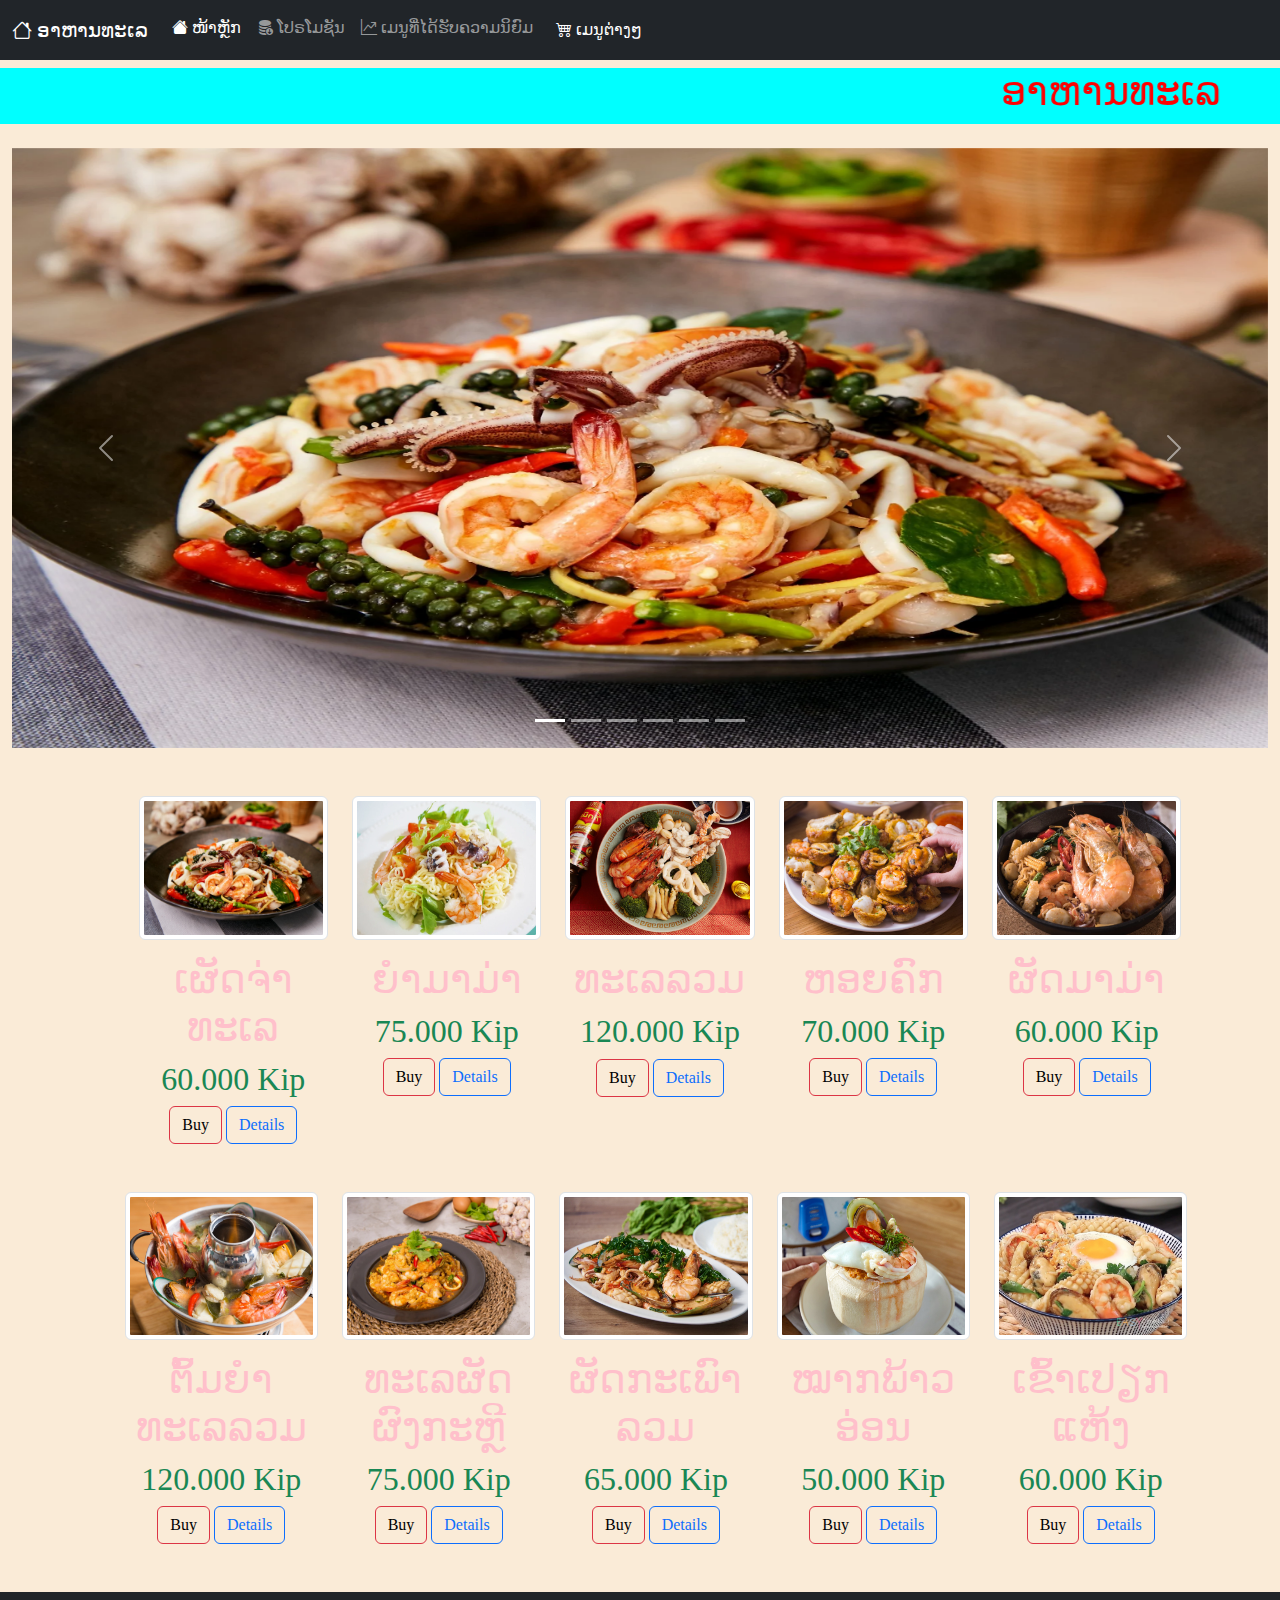
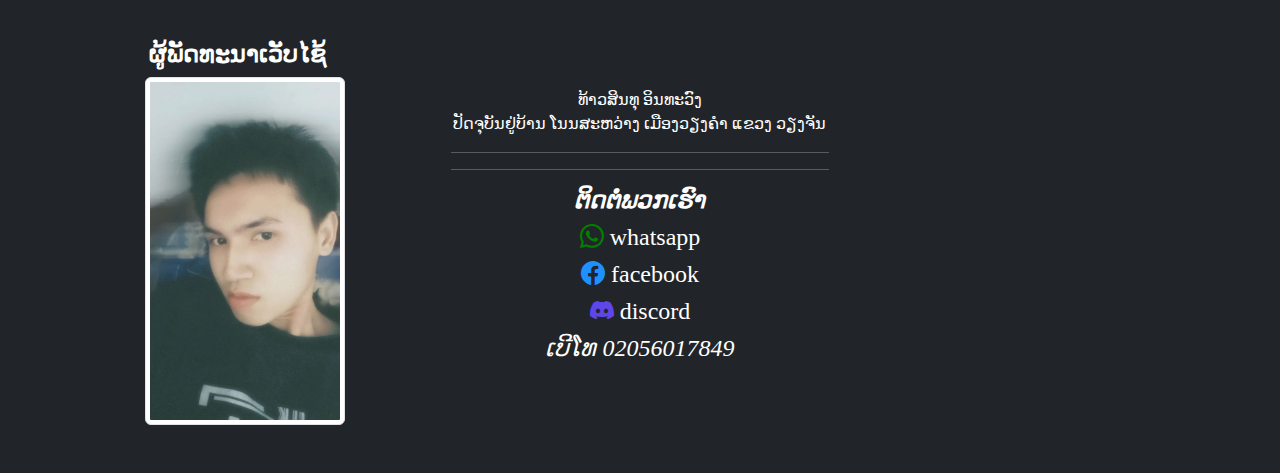
<file: index.html>
<!DOCTYPE html>
<html lang="lo">
<head>
  <meta charset="UTF-8">
  <title>ອາຫານທະເລ ອ້າຍຊີຊ່າ</title>
  <link rel="stylesheet" href="1.css">
  <link rel="stylesheet" href="2.css">
  <link rel="stylesheet" href="https://cdn.jsdelivr.net/npm/bootstrap-icons@1.13.1/font/bootstrap-icons.min.css">
  <link href="https://cdn.jsdelivr.net/npm/bootstrap@5.3.0/dist/css/bootstrap.min.css" rel="stylesheet">
  <link rel="stylesheet" href="D:\bootstrap\bootstrap5\icon\font\bootstrap-icons.min.css">
</head>


<style>
  .but {
    padding: 12px 24px;
    background-color: #ff0000;
    color: white;
    border: none;
    border-radius: 8px;
    font-size: 16px;
    cursor: pointer;
  }

  .but:hover {
    background-color: #cc0000;
  }
</style>



<style>
  body {
    font-family: sans-serif;
  }

  .menu {
    position: relative;
    display: inline-block;
  }

  .menu-button {
    padding: 10px 15px;
    background-color: #ffffff;
    border: none;
    cursor: pointer;
    font-size: 16px;
  }

  .dropdown {
    display: none;
    position: absolute;
    top: 100%;
    left: 0;
    background-color: black;
    color: white;
    min-width: 200px;
    box-shadow: 0px 8px 16px rgba(0, 0, 0, 0.2);
    z-index: 1;
  }

  .dropdown a {
    display: block;
    padding: 10px 15px;
    color: white;
    text-decoration: none;
  }

  .dropdown a:hover {
    background-color: #cc0000;
  }

  .menu:hover .dropdown {
    display: block;
  }
</style>
<body style="font-family: phetsarath ot; background-color: antiquewhite;" >
  <nav class="navbar navbar-expand-lg navbar-dark bg-dark">
    <div class="container-fluid">
      <a class="navbar-brand " href="index.html"><i class="bi bi-house "></i>  ອາຫານທະເລ</a>
      <button class="navbar-toggler" type="button" data-bs-toggle="collapse" data-bs-target="#navbarNav">
        <span class="navbar-toggler-icon"></span>
      </button>
      <div class="collapse navbar-collapse" id="navbarNav">
        <ul class="navbar-nav">
          <li class="nav-item">
            <a class="nav-link active" href="index.html"><i class="bi bi-house-fill"></i>  ໜ້າຫຼັກ</a>
          </li>
          <li class="nav-item">
            <a class="nav-link" href="ໂປຣໂມຊັນ.html"><i class="bi bi-database-fill-down"></i> ໂປຣໂມຊັນ</a>
          </li>
          <li class="nav-item">
            <a class="nav-link " href="ສິນຄ້າທີ່ໄດ້ຮັບຄວາມນິຍົມ.html"><i class="bi bi-graph-up-arrow "></i> ເມນູທີ່ໄດ້ຮັບຄວາມນິຍົມ</a>
          </li>
          <div class="menu">
            <button class="menu-button bg-dark" style="color: white; "><i class="bi bi-cart4 "></i> ເມນູຕ່າງໆ</button>
            <div class="dropdown">
              <a href="1.ເຜັດຈ່າທະເລ.html">ເຜັດຈ່າທະເລ</a>
              <a href="2.ຍຳມາມ່າທະເລ.html">ຍຳມາມ່າທະເລ</a>
              <a href="3.ທະເລລວມມິດ.html">ທະເລລວມມິດ</a>
              <a href="4.ຫອຍຄົກ.html">ຫອຍຄົກ</a>
              <a href="5.ຜັດມາມ່າ.html">ຜັດມາມ່າ</a>
              <a href="6.ຕົ້ມຍຳທະເລ.html">ຕົ້ມຍຳທະເລ</a>
              <a href="7.ທະເລຜັດຜົງກະຫຼີ.html">ທະເລຜັດຜົງກະຫຼີ</a>
              <a href="8.ຜັດກະເພົາລວມ.html">ຜັດກະເພົາລວມ</a>
              <a href="9.ໝາກພ້າວອ່ອນ.html">ໝາກພ້າວອ່ອນ</a>
              <a href="10.ເຂົ້າເປຽກແຫ້ງ.html">ເຂົ້າເປຽກແຫ້ງ</a>
             
            </div>
          </div>
        </ul>
      </div>
    </div>
  </nav>
  <h3><marquee behavior="alternate"  class="mt-2" style="color: red; background-color: aqua;"><h1>ອາຫານທະເລ</h1></marquee></h3>
  </p></marquee></h1>
  <div class="row mt-0 text-center " >
    <center>
      
      <div class="container-fluid">
        
          <div id="demo" class="carousel slide " data-bs-ride="carousel">
              <!-- ພາກສ່ວນຂອງ ປຸ່ມ -->
              <div class="carousel-indicators">
                <button type="button" data-bs-target="#demo" data-bs-slide-to="0" class="active"></button>
                <button type="button" data-bs-target="#demo" data-bs-slide-to="1"></button>
                <button type="button" data-bs-target="#demo" data-bs-slide-to="2"></button>
                <button type="button" data-bs-target="#demo" data-bs-slide-to="3"></button>
                <button type="button" data-bs-target="#demo" data-bs-slide-to="4"></button>
                <button type="button" data-bs-target="#demo" data-bs-slide-to="5"></button>
              </div>
              <!--  ພາກສ່ວນຂອງຮູບ -->
              <div class="carousel-inner  mt-0">
                <div class="carousel-item active"  data-bs-interval="1000">
                  <img src="jpg\71ede90ccda64400a10a97c851f1c0bc.webp" class="d-block" style="width:100%;max-height:380;" height="600px" width="100%">
                  <div class="carousel-caption">
                    
                  </div>
               </div>
              <div class="carousel-item"  data-bs-interval="1500">
                  <img src="jpg\711e8181136747a8a03e58e27d0676b0.webp" class="d-block" style="width:100%;max-height:380;" height="600px" width="100%">
                  <div class="carousel-caption">
                    
                  </div> 
              </div>
              <div class="carousel-item"  data-bs-interval="2000">
                  <img src="jpg\59b2331c1a0a41dbb2fb5cebf1b906c2.jpg" class="d-block" style="width:100%;max-height:380;" height="600px" width="100%">
                  <div class="carousel-caption">
                   
                  </div>  
              </div>
              <div class="carousel-item"  data-bs-interval="2500">
                  <img src="jpg\43a54266c4fc499c8e3dc972e19f20bd.jpg" class="d-block" style="width:100%;max-height:380;" height="600px" width="100%">
                  <div class="carousel-caption">
                    
                  </div>  
              </div>
              <div class="carousel-item"  data-bs-interval="3000">
                  <img src="jpg\3.webp" class="d-block" style="width:100%;max-height:380;" height="600px" width="100%">
                  <div class="carousel-caption">
                   
                  </div>  
                </div>
                <div class="carousel-item"  data-bs-interval="3500">
                  <img src="jpg\1.jpg" class="d-block" style="width:100%;max-height:380;" height="600px" width="100%">
                  <div class="carousel-caption">
                   
                  </div>  
                </div>
              </div>
              <!-- ຕົວຄວບຄຸມ ເລື່ອນຊ້າຍ - ຂວາ -->
              <button class="carousel-control-prev" type="button" data-bs-target="#demo" data-bs-slide="prev">
                <span class="carousel-control-prev-icon"></span>
              </button>
              <button class="carousel-control-next" type="button" data-bs-target="#demo" data-bs-slide="next">
                <span class="carousel-control-next-icon"></span>
              </button>
            </div>
            
    </div>
    </center>

    <div class="row ">
<div class="col-lg-1"></div>
    &emsp;&emsp;<div class="col-lg-2 col-6 mt-5 col-md"><img src="jpg\71ede90ccda64400a10a97c851f1c0bc.webp" class="img-thumbnail img-fluid "  >
        <h1 class="mt-3" style="color: pink;">ເຜັດຈ່າທະເລ</h1>
        <h2 class="mt-2 text-success">60.000 Kip</h2>
        <button onclick="orderWarning()" type="button" class="btn btn-outline-danger "><a href="">Buy</a></button>
        <div class="cza">
        <button type="button" class="btn btn-outline-primary">Details</button>
        <div class="dropdown text-center">
          <h1 class="text-warning">ສວ່ນປະກອບ</h1>
          <p class="mt-2">
            
            1.ກຸ້ງ 100 ກຣາມ<br>

            2.ປາຫມຶກ 100 ກຣາມ<br>

            3.ຫອຍ 100 ກຣາມ<br>

            4.ກະເທຍສັບ 1 ຊ້ອນໂຕ້<br>

            5.ພິກແດງສັບ 1 ຊ້ອນໂຕ້<br>

            6.ນ້ຳປາ 1 ຊ້ອນໂຕ້<br>

            7.ນ້ຳມັນຫອຍ 1 ຊ້ອນໂຕ້<br>

            8.ນ້ຳຕານທຣາຍ 1 ຊ້ອນຊາ<br>

            9.ກະໄຊຊອຍ ¼ ຖ້ວຍ<br>

            10.ນ້ຳມັນພືດ 1 ຊ້ອນໂຕ້<br>

            11.ພິກໄທສົດ ຕາມຊອບ<br>

            12.ພິກສົດ ຕາມຊອບ<br>

            13.ໃບມະກຸດ ຕາມຊອບ
          </p>
        </div>
        </div>
    </div>
    <div class="col-lg-2 col-6 mt-5 col-md"><img src="jpg\711e8181136747a8a03e58e27d0676b0.webp" class="img-thumbnail img-fluid " >
        <h1 class="mt-3" style="color: pink;">ຍຳມາມ່າ</h1>
        <h2 class="mt-2 text-success">75.000 Kip</h2>
        <button onclick="orderWarning()" type="button" class="btn btn-outline-danger"><a href="">Buy</a></button>
        <div class="cza">
        <button type="button" class="btn btn-outline-primary">Details</button>
        <div class="dropdown text-center">
          <h1 class="text-warning">ສວ່ນປະກອບ</h1>
          <p class="mt-2">
            1.ເສັ້ນມາມ່າແບບອົບ 1 ກ້ອນ<br>

            2.ກຸ້ງສົດ 1 ເຂີດ<br>
            
            3.ປາຫມຶກ 1 ເຂີດ<br>
            
            4.ພິກຂີ້ໜູຊອຍ 5 ເມັດ<br>
            
            5.ນ້ຳມະນາວ 2 ຊ້ອນໂຕ້<br>
            
            6.ນ້ຳປາ 1 ຊ້ອນໂຕ້<br>
            
            7.ໝາກເຂືອຕາມ 3 ເມັດ<br>
            
            8.ຫອມໃຫຍ່ ½ ລູກ<br>
            
            9.ນ້ຳຕານທຣາຍ ບໍ່ຂັດສີ 1 ຊ້ອນຊາ<br>
            
            10.ຂົ້ນຊ່າຍ ຊອຍ 1 ຕົ້ນ<br>
            
            11.ຕົ້ນຫອມ ຊອຍ 1 ຕົ້ນ
          </p>
        </div>
        </div>
    </div>
    <div class="col-lg-2 col-6 mt-5 col-md"><img src="jpg\59b2331c1a0a41dbb2fb5cebf1b906c2.jpg" class="img-thumbnail img-fluid" >
      <h1 class="mt-3" style="color: pink;">ທະເລລວມ</h1>
      <h2 class="mt-2 text-success">120.000 Kip</h2>
      <button onclick="orderWarning()" type="button" class="btn btn-outline-danger"><a href="">Buy</a></button>
      <div class="cza">
      <button  type="button" class="btn btn-outline-primary">Details</button>
      <div class="dropdown text-center">
        <h1 class="text-warning">ສວ່ນປະກອບ</h1>
        <p class="mt-2">

          1.ນ້ຳສະຕັອກໄກ່ 3 ຖ້ວຍຕວງ (ປະມານ 710 ມິລິລິດ)</br>

          2.ແປ້ງມັນຮ່ອງກົງ 1 ຊ້ອນໂຕ້ (ຜະສົມນ້ຳ 3 ຊ້ອນໂຕ້) <br>
          
          3.ນ້ຳຕານທຣາຍ ½ ຊ້ອນຊາ (ຖ້າມັກຫວານ ສາມາດເພີ່ມໄດ້) <br>
          
          4.ເຫຼົ້າຈີນ 1 ຊ້ອນໂຕ້<br>
          
          5.ນ້ຳມັນພືດ ສໍາລັບຜັດ 1 ຊ້ອນໂຕ້<br>
          
          6.ນ້ຳມັນ ສໍາລັບທອດ 2 ຊ້ອນໂຕ້<br>
          
          7.ນ້ຳມັນງາ 1 ຊ້ອນໂຕ້<br>
          
          8.ກະເຊັຽງປູນຶ່ງ 200 ກຣາມ (8-10 ຊິ້ນ) <br>
          
          9.ເຫັດຫອມແຫ້ງ ແຊ່ນ້ຳ 5 ດອກ<br>
          
          10.ປາຫມຶກ 200 ກຣາມ (ແນະນໍາໃຫ້ເລືອກຕົວໃຫຍ່ໆ ເນື້ອແນ່ນໆ) <br>
          
          11.ໜໍ່ໄມ້ທະເລ 200 ກຣາມ (1 ກະປ໋ອງ) <br>
          
          12.ຫອຍແຊວ 200 ກຣາມ <br>
          
          13.ກຸ້ງລາຍເສືອ 8 ຕົວ (ແນະນໍາໃຫ້ເລືອກຕົວໃຫຍ່ໆ ເນື້ອແນ່ນໆ) <br>
          
          14.ຊອສຫອຍນາງຣົມຕຣາແມັກກີ້ 2 ຊ້ອນໂຕ້ <br>
          
          15.ຊອສປຸງອາຫານຕຣາແມັກກີ້ 2 ຊ້ອນຊາ (20 ກຣາມ) <br>
          
          16.ບຣອກໂຄລີລວກພໍສຸກ 1 ຫົວ <br>
          
          17.ຜັກປວຍເລ້ງ 500 ກຣາມ <br>
          
          18.ກະເທີຍບຸບພໍແຕກສັບຫຍາບ 1 ຊ້ອນໂຕ້<br>

        </p>
      </div>
      </div>
  </div>
  <div class="col-lg-2 col-6 mt-5 col-sm"><img src="jpg\43a54266c4fc499c8e3dc972e19f20bd.jpg" class="img-thumbnail img-fluid">
      <h1 class="mt-3" style="color: pink;">ຫອຍຄົກ</h1>
      <h2 class="mt-2 text-success">70.000 Kip</h2>
      <button onclick="orderWarning()" type="button" class="btn btn-outline-danger"><a href="">Buy</a></button>
      <div class="cza">
      <button  type="button" class="btn btn-outline-primary">Details</button>
      <div class="dropdown text-center">
        <h1 class="text-warning">ສວ່ນປະກອບ</h1>
        <p class="mt-2">
          1.ແປ້ງເຂົ້າເຈົ້າ 1 ຖ້ວຍ<br>

          2.ແປ້ງທອດກອບ 1/4 ຖ້ວຍ<br>
          
          3.ແປ້ງເຂົ້າໂພດ 1/4 ຖ້ວຍ<br>
          
          4.ນ້ຳໂຊດາ ແຊ່ເຢັນຈັດ 1 + 1/2 ຖ້ວຍ<br>
          
          5.ເກືອ 1/2 ຊ້ອນຊາ<br>
          
          6.ພິກໄທ 1/2 ຊ້ອນຊາ<br>
          
          7.ໄຂ່ໄກ່ 4 ຟອງ<br>
          
          8.ຕົ້ນຫອມຊອຍ 3 ຊ້ອນຊາ<br>
          
          9.ແຄຣອດຫັ່ນເຕົາ 3 ຊ້ອນຊາ<br>
          
          10.ຊີຟູດ ຕາມຕ້ອງການ (ຫອຍແມງພູນິວຊີແລນ / ປາຫມຶກ / ກຸ້ງ) <br>
          
          11.ຖົ່ວງອກຜັດ ສໍາລັບຈັດເສີບ<br>
          
          12.ນ້ຳມັນພືດ ສໍາລັບຫຍອດລົງໃນກະທະ<br>
        </p>
      </div>
      </div>
  </div>
  <div class="col-lg-2 col-6 mt-5 col-md"><img src="jpg\dce672bacb604fb5b744864b219ed088.webp" class="img-thumbnail img-fluid">
      <h1 class="mt-3" style="color: pink;">ຜັດມາມ່າ </h1>
      <h2 class="mt-2 text-success" >60.000 Kip</h2>
      <button onclick="orderWarning()" type="button" class="btn btn-outline-danger"><a href="">Buy</a></button>
      <div class="cza">
      <button  type="button" class="btn btn-outline-primary">Details</button>
      <div class="dropdown text-center">
        <h1 class="text-warning">ສວ່ນປະກອບ</h1>
        <p class="mt-2">
          1.ມາມ່າ 4 ຊອງ<br>

          2.ກຸ້ງຂາວ 10 ຕົວ<br>
          
          3.ປາຫມຶກ 2 ຕົວ<br>
          
          4.ຫອຍແຊວ 40 ກຣາມ<br>
          
          5.ກຸ້ງແຊບ້ວຍ 3 ຕົວ<br>
          
          6.ກະເທຍມ 5 ກີບ<br>
          
          7.ເຂົ້າໂພດອ່ອນ ຫັ່ນ 3 ຝັກ<br>
          
          8.ພິກຊີຟ້າແດງ 2 ເມັດ<br>
          
          9.ຖົ່ວຝັກຍາວ 2 ຝັກ<br>
          
          10.ກາດນາ ຫັ່ນ 2 ຕົ້ນ<br>
          
          11.ໃບກະເພົາ 1/3 ຖ້ວຍ<br>
          
          12.ຊອສຫອຍນາງຣົມ 1 ຊ້ອນໂຕະ<br>
          
          13.ນ້ຳຕານທຣາຍ 1 ຊ້ອນຊາ<br>
          
          14.ຊີອິ້ວຂາວ 1 ຊ້ອນໂຕະ<br>
          
          15.ຜົງປຸງຮສມາມ່າ 1 ຊ້ອນຊາ<br>
        </p>
      </div>
      </div>
  </div>

</div>

 <div class="col-lg-1"></div>

  &emsp;<div class="col-lg-2 col-6 mt-5 col-md"><img src="jpg\1.jpg" class="img-thumbnail img-fluid "  >
    <h1 class="mt-3" style="color: pink;">ຕົ້ມຍຳທະເລລວມ</h1>
    <h2 class="mt-2 text-success">120.000 Kip</h2>
    <button onclick="orderWarning()" type="button" class="btn btn-outline-danger "><a href="">Buy</a></button>
    <div class="cza">
      <button  type="button" class="  btn btn-outline-primary"> Details</button>
      <div class="dropdown text-center">
        <h1 class="text-warning">ສວ່ນປະກອບ</h1>
        <p class="mt-2">
          1.ນ້ຳດື່ມເນສທ໌ເລເພຍໄລຟ໌ 2ຖ້ວຍຕວງ<br>

          2.ຂ່າແກ່ຫັ່ນແວ່ນ 5 ແວ່ນ<br>
          
          3.ຕະໄຄຣ້ຫັ່ນເຉັຍງ 1 ຕົ້ນ<br>
          
          4.ໃບມະກຸດສີກ 5 ໃບ<br>
          
          5.ຜົງປຸງຮສ 1 ຊ້ອນໂຕ້<br>
          
          6.ລາກຜັກຊີ 2 ລາກ<br>
          
          7.ພິກຊີຟ້າ 5 ເມັດ<br>
          
          8.ໃບກະເພົາ 20 ກຣາມ<br>
          
          9.ເຫັດຟາງ 30 ກຣາມ<br>
          
          10.ນ້ຳປາ 2 ຊ້ອນໂຕ້<br>
          
          11.ນ້ຳມະນາວ 3 ຊ້ອນໂຕ້<br>
          
          12.ນ້ຳຕານ 1 ຊ້ອນໂຕ້
          
        </p>
      </div>
    </div>
</div>
<div class="col-lg-2 col-6 mt-5 col-md"><img src="jpg\2.webp" class="img-thumbnail img-fluid " >
    <h1 class="mt-3" style="color: pink;">ທະເລຜັດຜົງກະຫຼີ</h1>
    <h2 class="mt-2 text-success">75.000 Kip</h2>
    <button onclick="orderWarning()" type="button" class="btn btn-outline-danger"><a href="">Buy</a></button>
    <div class="cza">
    <button  type="button" class="btn btn-outline-primary">Details</button>
    <div class="dropdown text-center">
      <h1 class="text-warning">ສວ່ນປະກອບ</h1>
      <p class="mt-2">
        1.ນ້ຳມັນພືດ 1 ຊ້ອນໂຕ๊ะ<br>

        2.ກະທຽມສັບ 1 ຊ້ອນໂຕ๊ะ<br>
        
        3.ແຊວ 100 ກຣາມ<br>
        
        4.ກຸ້ງສົດ 100 ກຣາມ<br>
        
        5.ປາຫມຶກຫັ່ນ 100 ກຣາມ<br>
        
        6.ຜົງກະຫລີ 1 ຊ້ອນໂຕ๊ะ<br>
        
        7.ຊອສພິກ 1 ຊ້ອນໂຕ๊ะ<br>
        
        8.ຊອສຫອຍນາງລົມ ½ ຊ້ອນໂຕ๊ะ<br>
        
        9.ຊີອິ້ວຂາວ ½ ຊ້ອນໂຕ๊ะ<br>
        
        10.ພິກເຜົາ 1 ຊ້ອນໂຕ๊ะ<br>
        
        11.ພິກໄທປົ່ນ 1 ຊ້ອນຊາ<br>
        
        12.ນ້ຳຕານທຣາຍ ½ ຊ້ອນໂຕ๊ะ<br>
        
        13.ຫອມຫົວໃຫຍ່ຊອຍ 20 ກຣາມ<br>
        
        14.ກະທິ 30 ກຣາມ<br>
        
        15.ໄຂ່ໄກ່ 1 ຟອງ<br>
        
        16.ຂຶ້ນສາຍຊອຍ 20 ກຣາມ<br>
        
        17.ພິກຊີຟ້າແດງສະໄລສ໌ 20 ກຣາມ<br>
      </p>
    </div>
    </div>
</div>
<div class="col-lg-2 col-6 mt-5 col-md"><img src="jpg\3.webp" class="img-thumbnail img-fluid" >
  <h1 class="mt-3" style="color: pink;">ຜັດກະເພົາລວມ</h1>
  <h2 class="mt-2 text-success">65.000 Kip</h2>
  <button onclick="orderWarning()" type="button" class="btn btn-outline-danger"><a href="">Buy</a></button>
  <div class="cza">
  <button  type="button" class="btn btn-outline-primary">Details</button>
  <div class="dropdown text-center">
    <h1 class="text-warning">ສວ່ນປະກອບ</h1>
    <p class="mt-2">
      1.ກຸ້ງແຊບວ້າຍ 8 ຕົວ<br>

      2.ປາຫມຶກຫັ່ນຊິ້ນ 3 ຕົວ<br>
      
      3.ຫອຍແມງພູນິວຊີແລນ 6 ຕົວ<br>
      
      4.ຊອສຜັດອເນກປະສົງ ເອໂຣ່ 3 <br>
      
      5.ໃບກະເພົາ 2 ມັດ<br>
      
      6.ພິກຂີ້ໜູຈິນດາໂຂລກ 30 ເມັດ<br>
      
      7.ກະເທຍມໂຂລກ 20 ກີບ<br>
      
      8.ໃບກະເພົາ 1 ມັດ (ສຳລັບນຳໄປທອດ) <br>
      
      9.ນ້ຳມັນພືດ 2 ຊ້ອນໂຕະ (ສຳລັບຜັດກະເພົາ) <br>
      
      10.ນ້ຳມັນພືດ 1 ຖ້ວຍຕວງ (ສຳລັບທອດໃບກະເພົາ) <br>
    </p>
  </div>
</div>
</div>
<div class="col-lg-2 col-6 mt-5 col-sm"><img src="jpg\4.jpg" class="img-thumbnail img-fluid">
  <h1 class="mt-3" style="color: pink;">ໝາກພ້າວອ່ອນ</h1>
  <h2 class="mt-2 text-success">50.000 Kip</h2>
  <button onclick="orderWarning()" type="button" class="btn btn-outline-danger"><a href="">Buy</a></button>
  <div class="cza">
  <button  type="button" class="btn btn-outline-primary">Details</button>
  <div class="dropdown text-center">
    <h1 class="text-warning">ສວ່ນປະກອບ</h1>
    <p class="mt-2">
      1.ນ້ຳມະພຣ້າວ 100 ມິລິລິດ<br>

      2.ໄຂ່ຂາວ 1 ຟອງ<br>
      
      3.ໃບໂຫລະພາຊອຍ 3 ໃບ<br>
      
      4.ໃບມະກຣູດຊອຍລະອຽດ 1 ໃບ<br>
      
      5.ພິກ 2 ເມັດ<br>
      
      6.ນ້ຳປາ 2 ຊ້ອນຊາ<br>
      
      7.ແປ້ງຂ້າວໂພດ 5 ກຣາມ<br>
      
      8.ນ້ຳຕານປີບ 15 ກຣາມ<br>
      
      9.ກະຊາຍສະໄລສ໌ 5 ກຣາມ<br>
      
      10.ຕະໄຄຣ້ຊອຍລະອຽດ 5 ກຣາມ<br>
      
      11.ກະທິຊາວເກາະ 100 ມິລິລິດ<br>
      
      12.ພິກແກງເຜັດແດງ ແມ່ພລອຍ 2 ຊ້ອນໂຕະ<br>
      
      13.ກະຫຼ່ຳຊອຍ 50 ກຣາມ<br>
      
      14.ກຸ້ງກຸລາ 1 ຕົວ<br>
      
      15.ປາກະພົງ 1 ຕົວ 300 ກຣາມ (ສັບ 250 ກຣາມ, ສະໄລສ໌ 50 ກຣາມ) <br>
      
      16.ປາຫມຶກ 1 ຕົວ<br>
      
      17.ຫອຍແມງພູນິວຊີແລນ 1 ຕົວ<br>
    </p>
  </div>
  </div>
</div>
<div class="col-lg-2 col-6 mt-5 col-md"><img src="jpg\7.jpg" class="img-thumbnail img-fluid">
  <h1 class="mt-3" style="color: pink;">ເຂົ້າເປຽກແຫ້ງ </h1>
  <h2 class="mt-2 text-success" >60.000 Kip</h2>
  <button onclick="orderWarning()" type="button" class="btn btn-outline-danger"><a href="">Buy</a></button>
  <div class="cza">
  <button  type="button" class="btn btn-outline-primary">Details</button>
  <div class="dropdown text-center">
    <h1 class="text-warning">ສວ່ນປະກອບ</h1>
    <p class="mt-2">
        1.ກຸ້ງ 100 ກຣາມ<br>

        2.ປາຫມຶກ 100 ກຣາມ<br>
        
        3.ຫອຍ 100 ກຣາມ<br>
        
        4.ກະເທີຍສັບ 1 ຊ້ອນໂຕ້<br>
        
        5.ພິກແດງສັບ 1 ຊ້ອນໂຕ້<br>
        
        6.ນ້ຳປາ 1 ຊ້ອນໂຕ້<br>
        
        7.ນ້ຳມັນຫ້ອຍ 1 ຊ້ອນໂຕ້<br>

        8.ນ້ຳຕານ 1 ຊ້ອນຊາ<br>
        
        9.ກະໄຊຊອຍ ¼ ຖ້ວຍ<br>
        
        10.ນ້ຳມັນພືດ 1 ຊ້ອນໂຕ້<br>
        
        11.ພິກໄທສົດ ຕາມຊອບ<br>
        
        12.ພິກສົດ ຕາມຊອບ<br>
        
        13.ໃບມະກຸດ ຕາມຊອບ
        
      </p>
    </div>
  </div>
</div>

<section>
<div class="bg-dark terk text-white p-5 mt-5">
  <div class="row">
          <div class="col-sm-4">
              <h4 class="text-center"><b>ຜູ້ພັດທະນາເວັບໄຊ້</b> </h4>
              <div class="d-flex justify-content-center ">
                  <div class="p-2 ">
                  </div>
                  <img src="jpg\cza0001.jpg" width="200px" height="300px" class="r img-thumbnail">
              </div>
          </div>
            <div class="col-sm-4 mt-5">
            <p  >ທ້າວສິນທຸ ອິນທະວົງ<br>
              ປັດຈຸບັນຢູ່ບ້ານ ໂນນສະຫວ່າງ 
              ເມືອງວຽງຄຳ ແຂວງ ວຽງຈັນ
            </p>
            <hr>
            <hr>
            <div>
            <h4><i class="bi bi-telephome-inbound "> <b>ຕິດຕໍ່ພວກເຮົາ</b></i></h4>
              <a class="text-white  " aria-label="Chat on whatsApp" href="https://web.whatsapp.com/"><h4><i class="bi bi-whatsapp " style="color: green;"></i>  whatsapp</h4></a>
              <a class="text-white "   href="https://www.facebook.com/profile.php?id=100019968154879"><h4><i class="bi bi-facebook " style="color: dodgerblue;"></i>  facebook</h4></a>
              <a class="text-white" href="https://discord.gg/34HQk3Xf" ><h4><i class="bi bi-discord" style="color: rgb(94, 70, 232)"></i> discord</h4></a>
              <h4 class=" "><i>ເບີໂທ 02056017849</i></h4>
            </div>
            </div>
            </div>
        </div>
         

      
  </div>   
    
  </div>
</div>
</section>
  

  <script src="https://cdn.jsdelivr.net/npm/bootstrap@5.3.0/dist/js/bootstrap.bundle.min.js"></script>

 


<script>
  
  function orderWarning() {
    let result = confirm("ເຈົ້າແນ່ໃຈບໍວ່າຈະສັ່ງຊື້ເມນູ?");
    if(result){
      alert("ຂອບໃຈທີ່ສັ່ງຊື້!");
    } else {
      alert("ຍົກເລີກການສັ່ງຊື້");
    }
  }
  
</script>

</body>
</html>
</file>
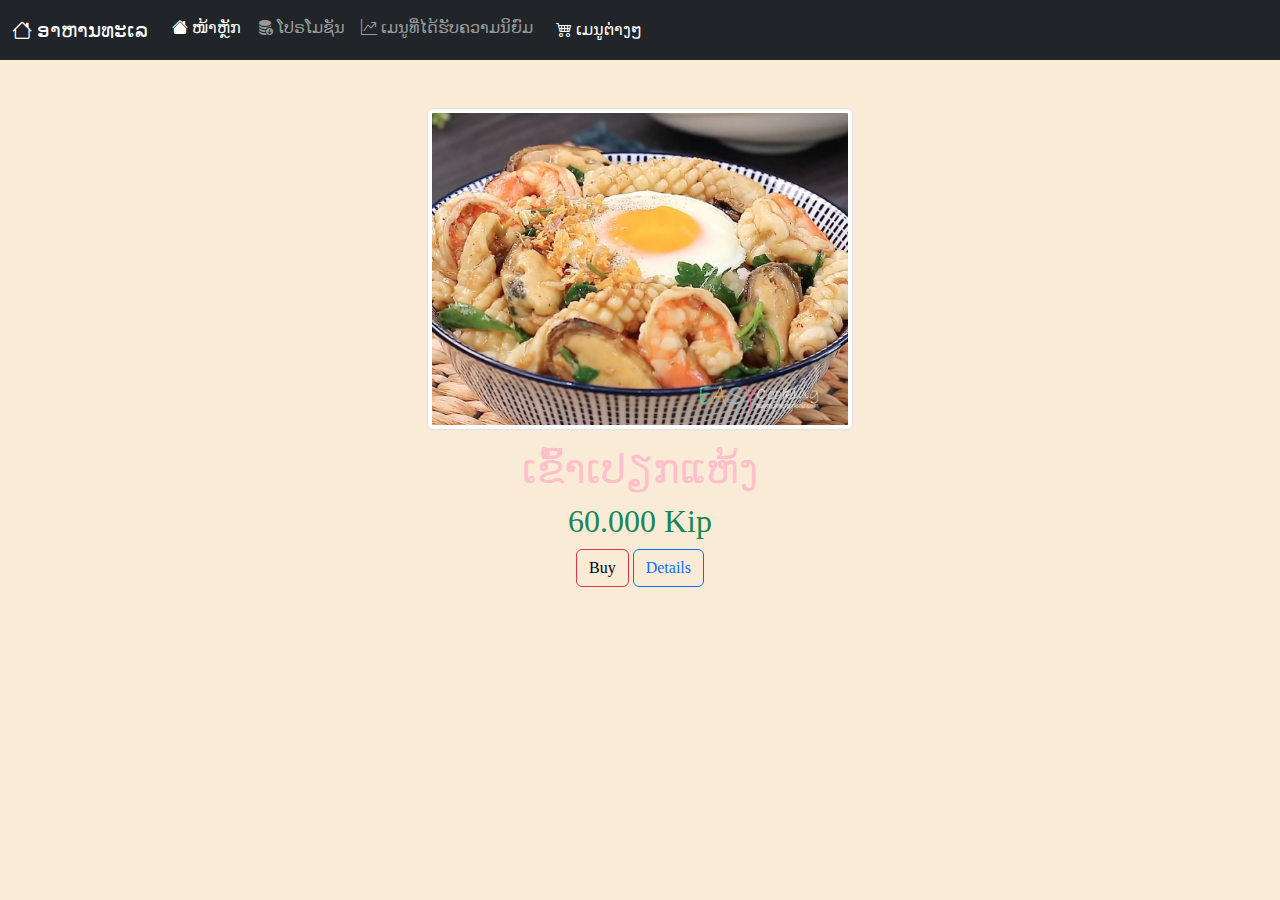
<file: 10.ເຂົ້າເປຽກແຫ້ງ.html>
<!DOCTYPE html>
<html lang="en">
<head>
    <meta charset="UTF-8">
    <meta name="viewport" content="width=device-width, initial-scale=1.0">
    <title>ອາຫານທະເລ ອ້າຍຊີຊ່າ</title>
    <link rel="stylesheet" href="1.css">
    <link rel="stylesheet" href="2.css">
    <link rel="stylesheet" href="https://cdn.jsdelivr.net/npm/bootstrap-icons@1.13.1/font/bootstrap-icons.min.css">
  <link href="https://cdn.jsdelivr.net/npm/bootstrap@5.3.0/dist/css/bootstrap.min.css" rel="stylesheet">
  <link rel="stylesheet" href="D:\bootstrap\bootstrap5\icon\font\bootstrap-icons.min.css">
</head>
<style>
    .but {
      padding: 12px 24px;
      background-color: #ff0000;
      color: white;
      border: none;
      border-radius: 8px;
      font-size: 16px;
      cursor: pointer;
    }
  
    .but:hover {
      background-color: #cc0000;
    }
  </style>
  
  
  
  <style>
    body {
      font-family: sans-serif;
    }
  
    .menu {
      position: relative;
      display: inline-block;
    }
  
    .menu-button {
      padding: 10px 15px;
      background-color: #ffffff;
      border: none;
      cursor: pointer;
      font-size: 16px;
    }
  
    .dropdown {
      display: none;
      position: absolute;
      top: 100%;
      left: 0;
      background-color: black;
      color: white;
      min-width: 200px;
      box-shadow: 0px 8px 16px rgba(0, 0, 0, 0.2);
      z-index: 1;
    }
  
    .dropdown a {
      display: block;
      padding: 10px 15px;
      color: white;
      text-decoration: none;
    }
  
    .dropdown a:hover {
      background-color: #cc0000;
    }
  
    .menu:hover .dropdown {
      display: block;
    }
  </style>

    <body style="font-family: phetsarath ot;  background-color: antiquewhite;">
        <nav class="navbar navbar-expand-lg navbar-dark bg-dark">
          <div class="container-fluid">
            <a class="navbar-brand " href="D:\ວິຊາ bootstrap 5\index.html"><i class="bi bi-house "></i>  ອາຫານທະເລ</a>
            <button class="navbar-toggler" type="button" data-bs-toggle="collapse" data-bs-target="#navbarNav">
              <span class="navbar-toggler-icon"></span>
            </button>
            <div class="collapse navbar-collapse" id="navbarNav">
              <ul class="navbar-nav">
                <li class="nav-item">
                  <a class="nav-link active" href="index.html"><i class="bi bi-house-fill"></i>  ໜ້າຫຼັກ</a>
                </li>
                <li class="nav-item">
                  <a class="nav-link" href="ໂປຣໂມຊັນ.html"><i class="bi bi-database-fill-down"></i> ໂປຣໂມຊັນ</a>
                </li>
                <li class="nav-item">
                  <a class="nav-link " href="ສິນຄ້າທີ່ໄດ້ຮັບຄວາມນິຍົມ.html"><i class="bi bi-graph-up-arrow "></i> ເມນູທີ່ໄດ້ຮັບຄວາມນິຍົມ</a>
                </li>
                <div class="menu">
                  <button class="menu-button bg-dark" style="color: white; "><i class="bi bi-cart4 "></i> ເມນູຕ່າງໆ </button>
                  <div class="dropdown">
                    <a href="1.ເຜັດຈ່າທະເລ.html">ເຜັດຈ່າທະເລ</a>
                    <a href="2.ຍຳມາມ່າທະເລ.html">ຍຳມາມ່າທະເລ</a>
                    <a href="3.ທະເລລວມມິດ.html">ທະເລລວມມິດ</a>
                    <a href="4.ຫອຍຄົກ.html">ຫອຍຄົກ</a>
                    <a href="5.ຜັດມາມ່າ.html">ຜັດມາມ່າ</a>
                    <a href="6.ຕົ້ມຍຳທະເລ.html">ຕົ້ມຍຳທະເລ</a>
                    <a href="7.ທະເລຜັດຜົງກະຫຼີ.html">ທະເລຜັດຜົງກະຫຼີ</a>
                    <a href="8.ຜັດກະເພົາລວມ.html">ຜັດກະເພົາລວມ</a>
                    <a href="9.ໝາກພ້າວອ່ອນ.html">ໝາກພ້າວອ່ອນ</a>
                    <a href="10.ເຂົ້າເປຽກແຫ້ງ.html">ເຂົ້າເປຽກແຫ້ງ</a>
                   
                  </div>
                </div>
              </ul>
            </div>
          </div>
        </nav>
        
        <div class="row text-center">
          <center>
         
        
        <div class="col-lg-4 col-6 mt-5 col-md"><img src="jpg\7.jpg" class="img-thumbnail img-fluid">
          <h1 class="mt-3" style="color: pink;">ເຂົ້າເປຽກແຫ້ງ </h1>
          <h2 class="mt-2 text-success" >60.000 Kip</h2>
          <button onclick="orderWarning()" type="button" class="btn btn-outline-danger"><a href="">Buy</a></button>
          <div class="cza">
          <button  type="button" class="  btn btn-outline-primary">Details</a></button>
          <div class="dropdown text-center">
            <h1 class="text-warning">ສວ່ນປະກອບ</h1>
            <p >
              ກຸ້ງ 100 ກຣາມ<br>

              ປາຫມຶກ 100 ກຣາມ<br>
              
              ຫອຍ 100 ກຣາມ<br>
              
              ກະເທີຍສັບ 1 ຊ້ອນໂຕ້<br>
              
              ພິກແດງສັບ 1 ຊ້ອນໂຕ້<br>
              
              ນ້ຳປາ 1 ຊ້ອນໂຕ້<br>
              
              ນ້ຳມັນຫ້ອຍ 1 ຊ້ອນໂຕ້<br>

              ນ້ຳຕານ 1 ຊ້ອນຊາ<br>
              
              ກະໄຊຊອຍ ¼ ຖ້ວຍ<br>
              
              ນ້ຳມັນພືດ 1 ຊ້ອນໂຕ້<br>
              
              ພິກໄທສົດ ຕາມຊອບ<br>
              
              ພິກສົດ ຕາມຊອບ<br>
              
              ໃບມະກຸດ ຕາມຊອບ
              
            </p>
          </div>
        </div>
        </div>
  </center>
      </div>
     
      <script src="https://cdn.jsdelivr.net/npm/bootstrap@5.3.0/dist/js/bootstrap.bundle.min.js"></script> 
</body>
</html>
</file>
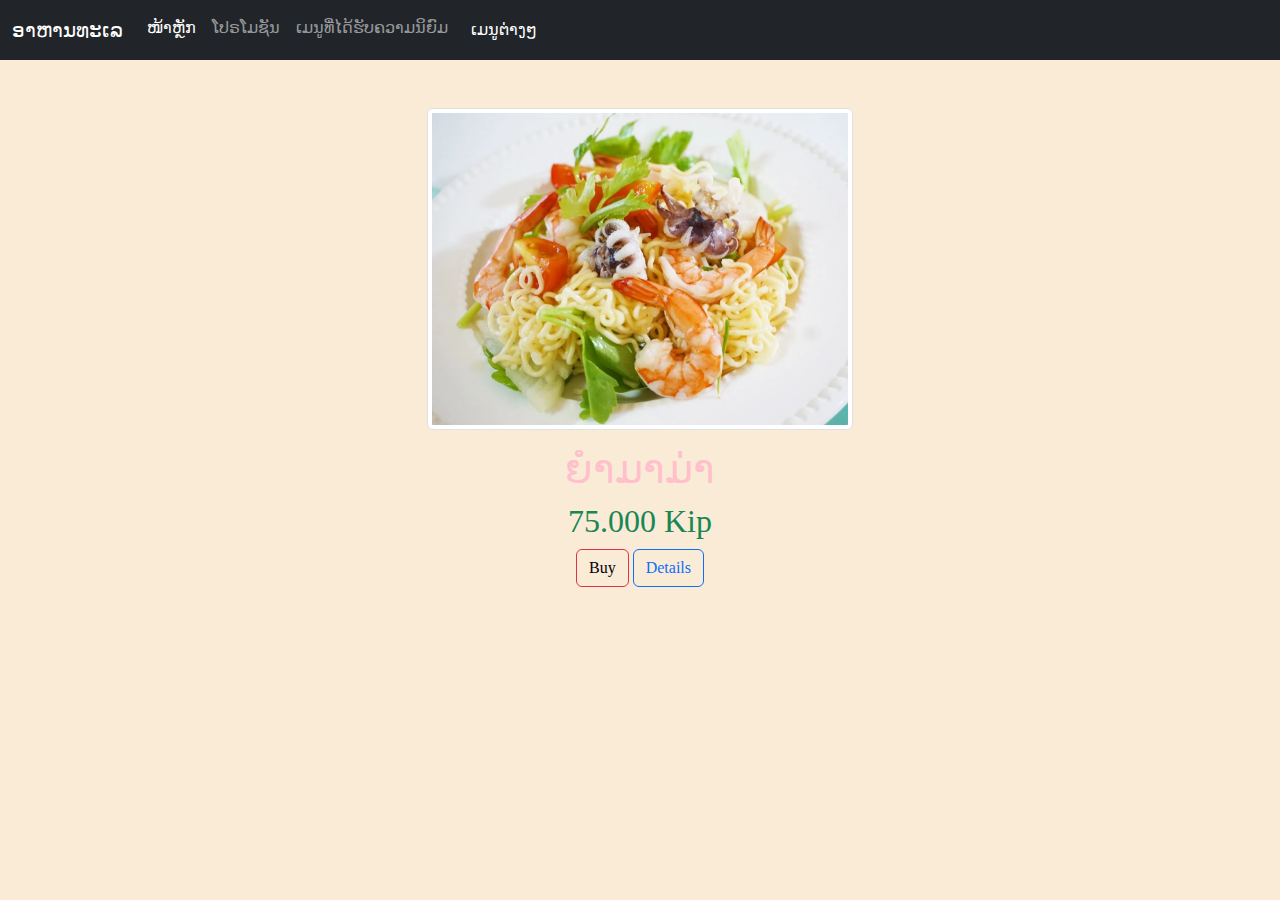
<file: 2.ຍຳມາມ່າທະເລ.html>
<!DOCTYPE html>
<html lang="en">
<head>
    <meta charset="UTF-8">
    <meta name="viewport" content="width=device-width, initial-scale=1.0">
    <title>Document</title>
    <link rel="stylesheet" href="1.css">
    <link rel="stylesheet" href="2.css">
  <link href="https://cdn.jsdelivr.net/npm/bootstrap@5.3.0/dist/css/bootstrap.min.css" rel="stylesheet">
  <link rel="stylesheet" href="D:\bootstrap\bootstrap5\icon\font\bootstrap-icons.min.css">
</head>
<style>
    .but {
      padding: 12px 24px;
      background-color: #ff0000;
      color: white;
      border: none;
      border-radius: 8px;
      font-size: 16px;
      cursor: pointer;
    }
  
    .but:hover {
      background-color: #cc0000;
    }
  </style>
  
  
  
  <style>
    body {
      font-family: sans-serif;
    }
  
    .menu {
      position: relative;
      display: inline-block;
    }
  
    .menu-button {
      padding: 10px 15px;
      background-color: #ffffff;
      border: none;
      cursor: pointer;
      font-size: 16px;
    }
  
    .dropdown {
      display: none;
      position: absolute;
      top: 100%;
      left: 0;
      background-color: black;
      color: white;
      min-width: 200px;
      box-shadow: 0px 8px 16px rgba(0, 0, 0, 0.2);
      z-index: 1;
    }
  
    .dropdown a {
      display: block;
      padding: 10px 15px;
      color: white;
      text-decoration: none;
    }
  
    .dropdown a:hover {
      background-color: #cc0000;
    }
  
    .menu:hover .dropdown {
      display: block;
    }
  </style>

    <body style="font-family: phetsarath ot;  background-color: antiquewhite;">
        <nav class="navbar navbar-expand-lg navbar-dark bg-dark">
          <div class="container-fluid">
            <a class="navbar-brand " href="index.html"><i class="bi bi-house "></i>  ອາຫານທະເລ</a>
            <button class="navbar-toggler" type="button" data-bs-toggle="collapse" data-bs-target="#navbarNav">
              <span class="navbar-toggler-icon"></span>
            </button>
            <div class="collapse navbar-collapse" id="navbarNav">
              <ul class="navbar-nav">
                <li class="nav-item">
                  <a class="nav-link active" href="index.html"><i class="bi bi-house-fill"></i>  ໜ້າຫຼັກ</a>
                </li>
                <li class="nav-item">
                  <a class="nav-link" href="ໂປຣໂມຊັນ.html"><i class="bi bi-database-fill-down"></i> ໂປຣໂມຊັນ</a>
                </li>
                <li class="nav-item">
                  <a class="nav-link " href="ສິນຄ້າທີ່ໄດ້ຮັບຄວາມນິຍົມ.html"><i class="bi bi-graph-up-arrow "></i> ເມນູທີ່ໄດ້ຮັບຄວາມນິຍົມ</a>
                </li>
                <div class="menu">
                  <button class="menu-button bg-dark" style="color: white; "><i class="bi bi-cart4 "></i> ເມນູຕ່າງໆ </button>
                  <div class="dropdown">
                    <a href="1.ເຜັດຈ່າທະເລ.html">ເຜັດຈ່າທະເລ</a>
                    <a href="2.ຍຳມາມ່າທະເລ.html">ຍຳມາມ່າທະເລ</a>
                    <a href="3.ທະເລລວມມິດ.html">ທະເລລວມມິດ</a>
                    <a href="4.ຫອຍຄົກ.html">ຫອຍຄົກ</a>
                    <a href="5.ຜັດມາມ່າ.html">ຜັດມາມ່າ</a>
                    <a href="6.ຕົ້ມຍຳທະເລ.html">ຕົ້ມຍຳທະເລ</a>
                    <a href="7.ທະເລຜັດຜົງກະຫຼີ.html">ທະເລຜັດຜົງກະຫຼີ</a>
                    <a href="8.ຜັດກະເພົາລວມ.html">ຜັດກະເພົາລວມ</a>
                    <a href="9.ໝາກພ້າວອ່ອນ.html">ໝາກພ້າວອ່ອນ</a>
                    <a href="10.ເຂົ້າເປຽກແຫ້ງ.html">ເຂົ້າເປຽກແຫ້ງ</a>
                   
                  </div>
                </div>
              </ul>
            </div>
          </div>
        </nav>
        <div class="row text-center">
          <center>
        
        <div class="col-lg-4 col-6 mt-5 col-md"><img src="jpg\711e8181136747a8a03e58e27d0676b0.webp" class="img-thumbnail img-fluid " >
          <h1 class="mt-3" style="color: pink;">ຍຳມາມ່າ</h1>
          <h2 class="mt-2 text-success">75.000 Kip</h2>
          <button onclick="orderWarning()" type="button" class="btn btn-outline-danger"><a href="">Buy</a></button>
          <div class="cza">
          <button type="button" class="btn btn-outline-primary">Details</button>
          <div class="dropdown text-center">
            <h1 class="text-warning">ສວ່ນປະກອບ</h1>
            <p class="mt-2">
              1.ເສັ້ນມາມ່າແບບອົບ 1 ກ້ອນ<br>
  
              2.ກຸ້ງສົດ 1 ເຂີດ<br>
              
              3.ປາຫມຶກ 1 ເຂີດ<br>
              
              4.ພິກຂີ້ໜູຊອຍ 5 ເມັດ<br>
              
              5.ນ້ຳມະນາວ 2 ຊ້ອນໂຕ້<br>
              
              6.ນ້ຳປາ 1 ຊ້ອນໂຕ້<br>
              
              7.ໝາກເຂືອຕາມ 3 ເມັດ<br>
              
              8.ຫອມໃຫຍ່ ½ ລູກ<br>
              
              9.ນ້ຳຕານທຣາຍ ບໍ່ຂັດສີ 1 ຊ້ອນຊາ<br>
              
              10.ຂົ້ນຊ່າຍ ຊອຍ 1 ຕົ້ນ<br>
              
              11.ຕົ້ນຫອມ ຊອຍ 1 ຕົ້ນ
            </p>
  
          </div>
          </div>
      </div>
      </center>
    </div>
       
        
</body>
</html>
</file>
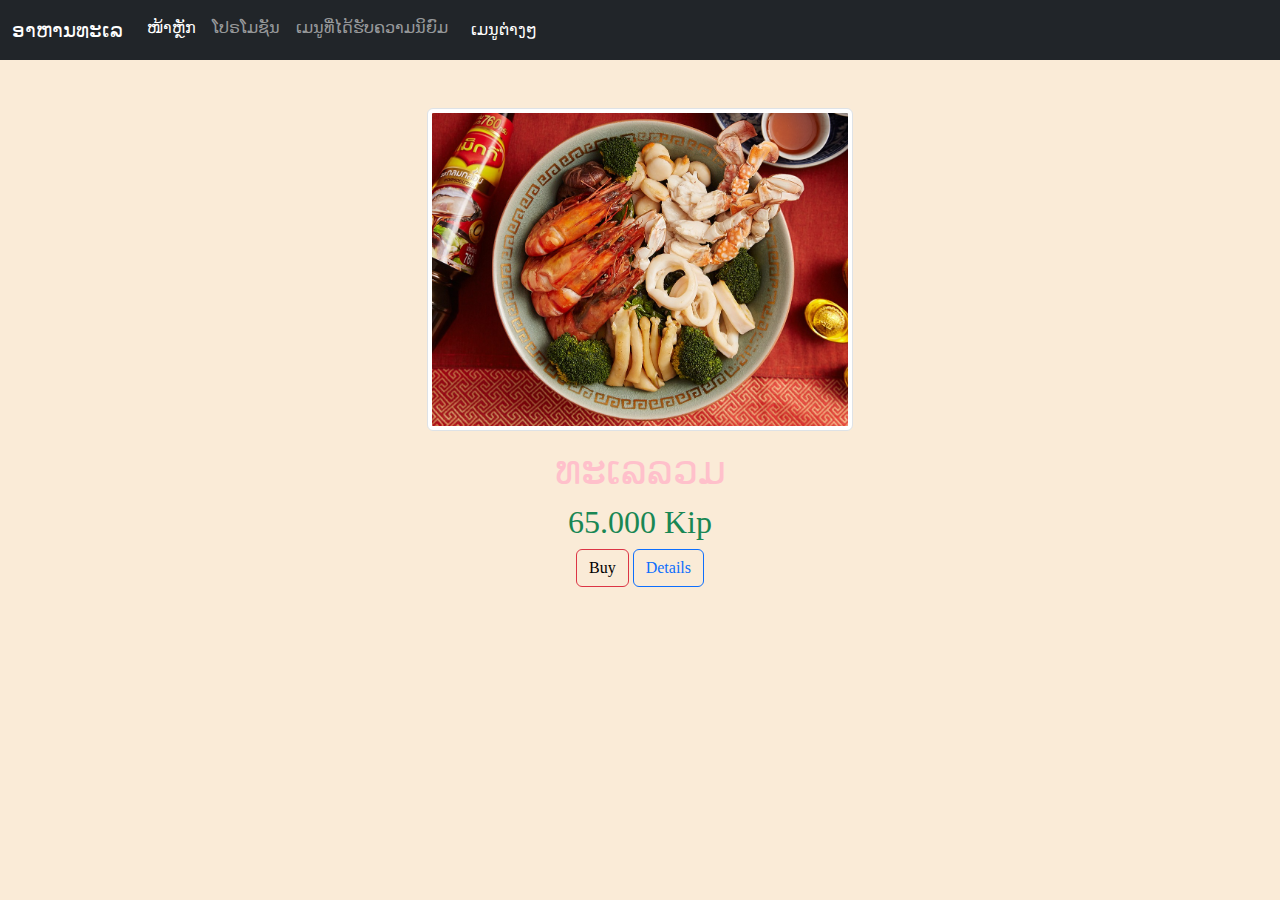
<file: 3.ທະເລລວມມິດ.html>
<!DOCTYPE html>
<html lang="en">
<head>
    <meta charset="UTF-8">
    <meta name="viewport" content="width=device-width, initial-scale=1.0">
    <title>ອາຫານທະເລ ອ້າຍຊີຊ່າ</title>
    <link rel="stylesheet" href="1.css">
    <link rel="stylesheet" href="2.css">
  <link href="https://cdn.jsdelivr.net/npm/bootstrap@5.3.0/dist/css/bootstrap.min.css" rel="stylesheet">
  <link rel="stylesheet" href="D:\bootstrap\bootstrap5\icon\font\bootstrap-icons.min.css">
</head>
<style>
    .but {
      padding: 12px 24px;
      background-color: #ff0000;
      color: white;
      border: none;
      border-radius: 8px;
      font-size: 16px;
      cursor: pointer;
    }
  
    .but:hover {
      background-color: #cc0000;
    }
  </style>
  
  
  
  <style>
    body {
      font-family: sans-serif;
    }
  
    .menu {
      position: relative;
      display: inline-block;
    }
  
    .menu-button {
      padding: 10px 15px;
      background-color: #ffffff;
      border: none;
      cursor: pointer;
      font-size: 16px;
    }
  
    .dropdown {
      display: none;
      position: absolute;
      top: 100%;
      left: 0;
      background-color: black;
      color: white;
      min-width: 200px;
      box-shadow: 0px 8px 16px rgba(0, 0, 0, 0.2);
      z-index: 1;
    }
  
    .dropdown a {
      display: block;
      padding: 10px 15px;
      color: white;
      text-decoration: none;
    }
  
    .dropdown a:hover {
      background-color: #cc0000;
    }
  
    .menu:hover .dropdown {
      display: block;
    }
  </style>

    <body style="font-family: phetsarath ot;  background-color: antiquewhite;">
        <nav class="navbar navbar-expand-lg navbar-dark bg-dark">
          <div class="container-fluid">
            <a class="navbar-brand " href="index.html"><i class="bi bi-house "></i>  ອາຫານທະເລ</a>
            <button class="navbar-toggler" type="button" data-bs-toggle="collapse" data-bs-target="#navbarNav">
              <span class="navbar-toggler-icon"></span>
            </button>
            <div class="collapse navbar-collapse" id="navbarNav">
              <ul class="navbar-nav">
                <li class="nav-item">
                  <a class="nav-link active" href="index.html"><i class="bi bi-house-fill"></i>  ໜ້າຫຼັກ</a>
                </li>
                <li class="nav-item">
                  <a class="nav-link" href="ໂປຣໂມຊັນ.html"><i class="bi bi-database-fill-down"></i> ໂປຣໂມຊັນ</a>
                </li>
                <li class="nav-item">
                  <a class="nav-link " href="ສິນຄ້າທີ່ໄດ້ຮັບຄວາມນິຍົມ.html"><i class="bi bi-graph-up-arrow "></i> ເມນູທີ່ໄດ້ຮັບຄວາມນິຍົມ</a>
                </li>
                <div class="menu">
                  <button class="menu-button bg-dark" style="color: white; "><i class="bi bi-cart4 "></i> ເມນູຕ່າງໆ </button>
                  <div class="dropdown">
                    <a href="1.ເຜັດຈ່າທະເລ.html">ເຜັດຈ່າທະເລ</a>
                    <a href="2.ຍຳມາມ່າທະເລ.html">ຍຳມາມ່າທະເລ</a>
                    <a href="3.ທະເລລວມມິດ.html">ທະເລລວມມິດ</a>
                    <a href="4.ຫອຍຄົກ.html">ຫອຍຄົກ</a>
                    <a href="5.ຜັດມາມ່າ.html">ຜັດມາມ່າ</a>
                    <a href="6.ຕົ້ມຍຳທະເລ.html">ຕົ້ມຍຳທະເລ</a>
                    <a href="7.ທະເລຜັດຜົງກະຫຼີ.html">ທະເລຜັດຜົງກະຫຼີ</a>
                    <a href="8.ຜັດກະເພົາລວມ.html">ຜັດກະເພົາລວມ</a>
                    <a href="9.ໝາກພ້າວອ່ອນ.html">ໝາກພ້າວອ່ອນ</a>
                    <a href="10.ເຂົ້າເປຽກແຫ້ງ.html">ເຂົ້າເປຽກແຫ້ງ</a>
                   
                  </div>
                </div>
              </ul>
            </div>
          </div>
        </nav>
        <div class="row text-center">
          <center>
        
        <div class="col-lg-4 col-6 mt-5 col-md"><img src="jpg\59b2331c1a0a41dbb2fb5cebf1b906c2.jpg" class="img-thumbnail img-fluid" >
          <h1 class="mt-3" style="color: pink;">ທະເລລວມ</h1>
          <h2 class="mt-2 text-success">65.000 Kip</h2>
          <button onclick="orderWarning()" type="button" class="btn btn-outline-danger"><a href="">Buy</a></button>
          <div class="cza">
          <button  type="button" class="btn btn-outline-primary">Details</button>
          <div class="dropdown text-center">
            <h1 class="text-warning">ສວ່ນປະກອບ</h1>
            <p class="mt-2">
    
              1.ນ້ຳສະຕັອກໄກ່ 3 ຖ້ວຍຕວງ (ປະມານ 710 ມິລິລິດ)</br>
    
              2.ແປ້ງມັນຮ່ອງກົງ 1 ຊ້ອນໂຕ້ (ຜະສົມນ້ຳ 3 ຊ້ອນໂຕ້) <br>
              
              3.ນ້ຳຕານທຣາຍ ½ ຊ້ອນຊາ (ຖ້າມັກຫວານ ສາມາດເພີ່ມໄດ້) <br>
              
              4.ເຫຼົ້າຈີນ 1 ຊ້ອນໂຕ້<br>
              
              5.ນ້ຳມັນພືດ ສໍາລັບຜັດ 1 ຊ້ອນໂຕ້<br>
              
              6.ນ້ຳມັນ ສໍາລັບທອດ 2 ຊ້ອນໂຕ້<br>
              
              7.ນ້ຳມັນງາ 1 ຊ້ອນໂຕ້<br>
              
              8.ກະເຊັຽງປູນຶ່ງ 200 ກຣາມ (8-10 ຊິ້ນ) <br>
              
              9.ເຫັດຫອມແຫ້ງ ແຊ່ນ້ຳ 5 ດອກ<br>
              
              10.ປາຫມຶກ 200 ກຣາມ (ແນະນໍາໃຫ້ເລືອກຕົວໃຫຍ່ໆ ເນື້ອແນ່ນໆ) <br>
              
              11.ໜໍ່ໄມ້ທະເລ 200 ກຣາມ (1 ກະປ໋ອງ) <br>
              
              12.ຫອຍແຊວ 200 ກຣາມ <br>
              
              13.ກຸ້ງລາຍເສືອ 8 ຕົວ (ແນະນໍາໃຫ້ເລືອກຕົວໃຫຍ່ໆ ເນື້ອແນ່ນໆ) <br>
              
              14.ຊອສຫອຍນາງຣົມຕຣາແມັກກີ້ 2 ຊ້ອນໂຕ້ <br>
              
              15.ຊອສປຸງອາຫານຕຣາແມັກກີ້ 2 ຊ້ອນຊາ (20 ກຣາມ) <br>
              
              16.ບຣອກໂຄລີລວກພໍສຸກ 1 ຫົວ <br>
              
              17.ຜັກປວຍເລ້ງ 500 ກຣາມ <br>
              
              18.ກະເທີຍບຸບພໍແຕກສັບຫຍາບ 1 ຊ້ອນໂຕ້<br>
    
            </p>
          </div>
          </div>
      </div>
        
    </center>
    </div>
</body>
</html>
</file>
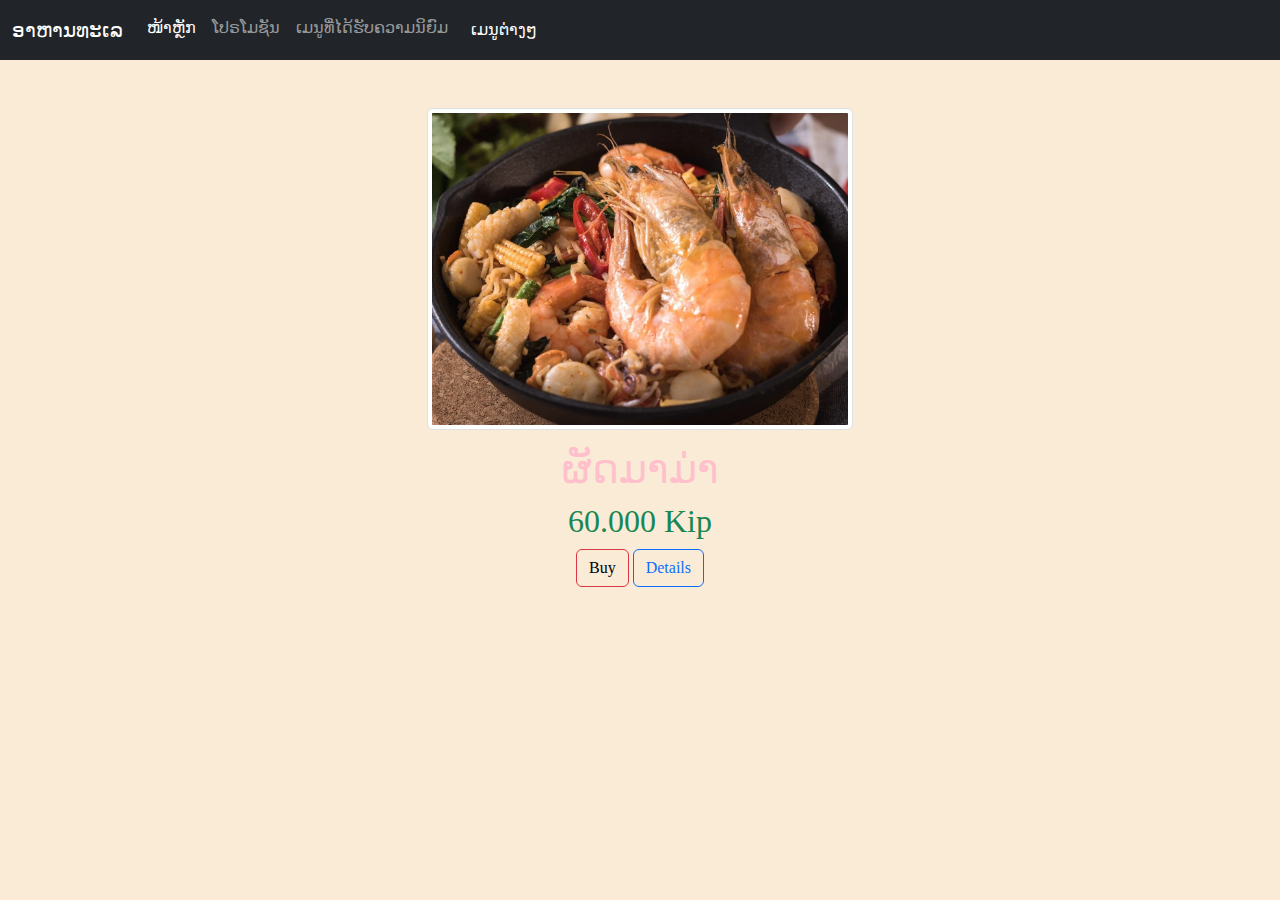
<file: 5.ຜັດມາມ່າ.html>
<!DOCTYPE html>
<html lang="en">
<head>
    <meta charset="UTF-8">
    <meta name="viewport" content="width=device-width, initial-scale=1.0">
    <title>ອາຫານທະເລ ອ້າຍຊີຊ່າ</title>
    <link rel="stylesheet" href="1.css">
    <link rel="stylesheet" href="2.css">
  <link href="https://cdn.jsdelivr.net/npm/bootstrap@5.3.0/dist/css/bootstrap.min.css" rel="stylesheet">
  <link rel="stylesheet" href="D:\bootstrap\bootstrap5\icon\font\bootstrap-icons.min.css">
</head>
<style>
    .but {
      padding: 12px 24px;
      background-color: #ff0000;
      color: white;
      border: none;
      border-radius: 8px;
      font-size: 16px;
      cursor: pointer;
    }
  
    .but:hover {
      background-color: #cc0000;
    }
  </style>
  
  
  
  <style>
    body {
      font-family: sans-serif;
    }
  
    .menu {
      position: relative;
      display: inline-block;
    }
  
    .menu-button {
      padding: 10px 15px;
      background-color: #ffffff;
      border: none;
      cursor: pointer;
      font-size: 16px;
    }
  
    .dropdown {
      display: none;
      position: absolute;
      top: 100%;
      left: 0;
      background-color: black;
      color: white;
      min-width: 200px;
      box-shadow: 0px 8px 16px rgba(0, 0, 0, 0.2);
      z-index: 1;
    }
  
    .dropdown a {
      display: block;
      padding: 10px 15px;
      color: white;
      text-decoration: none;
    }
  
    .dropdown a:hover {
      background-color: #cc0000;
    }
  
    .menu:hover .dropdown {
      display: block;
    }
  </style>

    <body style="font-family: phetsarath ot;  background-color: antiquewhite;">
        <nav class="navbar navbar-expand-lg navbar-dark bg-dark">
          <div class="container-fluid">
            <a class="navbar-brand " href="index.html"><i class="bi bi-house "></i>  ອາຫານທະເລ</a>
            <button class="navbar-toggler" type="button" data-bs-toggle="collapse" data-bs-target="#navbarNav">
              <span class="navbar-toggler-icon"></span>
            </button>
            <div class="collapse navbar-collapse" id="navbarNav">
              <ul class="navbar-nav">
                <li class="nav-item">
                  <a class="nav-link active" href="index.html"><i class="bi bi-house-fill"></i>  ໜ້າຫຼັກ</a>
                </li>
                <li class="nav-item">
                  <a class="nav-link" href="ໂປຣໂມຊັນ.html"><i class="bi bi-database-fill-down"></i> ໂປຣໂມຊັນ</a>
                </li>
                <li class="nav-item">
                  <a class="nav-link " href="ສິນຄ້າທີ່ໄດ້ຮັບຄວາມນິຍົມ.html"><i class="bi bi-graph-up-arrow "></i> ເມນູທີ່ໄດ້ຮັບຄວາມນິຍົມ</a>
                </li>
                <div class="menu">
                  <button class="menu-button bg-dark" style="color: white; "><i class="bi bi-cart4 "></i> ເມນູຕ່າງໆ </button>
                  <div class="dropdown">
                    <a href="1.ເຜັດຈ່າທະເລ.html">ເຜັດຈ່າທະເລ</a>
                    <a href="2.ຍຳມາມ່າທະເລ.html">ຍຳມາມ່າທະເລ</a>
                    <a href="3.ທະເລລວມມິດ.html">ທະເລລວມມິດ</a>
                    <a href="4.ຫອຍຄົກ.html">ຫອຍຄົກ</a>
                    <a href="5.ຜັດມາມ່າ.html">ຜັດມາມ່າ</a>
                    <a href="6.ຕົ້ມຍຳທະເລ.html">ຕົ້ມຍຳທະເລ</a>
                    <a href="7.ທະເລຜັດຜົງກະຫຼີ.html">ທະເລຜັດຜົງກະຫຼີ</a>
                    <a href="8.ຜັດກະເພົາລວມ.html">ຜັດກະເພົາລວມ</a>
                    <a href="9.ໝາກພ້າວອ່ອນ.html">ໝາກພ້າວອ່ອນ</a>
                    <a href="10.ເຂົ້າເປຽກແຫ້ງ.html">ເຂົ້າເປຽກແຫ້ງ</a>
                   
                  </div>
                </div>
              </ul>
            </div>
          </div>
        </nav>
        <div class="row text-center">
          <center>
        <div class="col-lg-4 col-6 mt-5 col-md"><img src="jpg\dce672bacb604fb5b744864b219ed088.webp" class="img-thumbnail img-fluid">
          <h1 class="mt-3" style="color: pink;">ຜັດມາມ່າ </h1>
          <h2 class="mt-2 text-success" >60.000 Kip</h2>
          <button onclick="orderWarning()" type="button" class="btn btn-outline-danger"><a href="">Buy</a></button>
          <div class="cza">
          <button  type="button" class="btn btn-outline-primary">Details</button>
          <div class="dropdown text-center">
            <h1 class="text-warning">ສວ່ນປະກອບ</h1>
            <p class="mt-2">
              1.ມາມ່າ 4 ຊອງ<br>
    
              2.ກຸ້ງຂາວ 10 ຕົວ<br>
              
              3.ປາຫມຶກ 2 ຕົວ<br>
              
              4.ຫອຍແຊວ 40 ກຣາມ<br>
              
              5.ກຸ້ງແຊບ້ວຍ 3 ຕົວ<br>
              
              6.ກະເທຍມ 5 ກີບ<br>
              
              7.ເຂົ້າໂພດອ່ອນ ຫັ່ນ 3 ຝັກ<br>
              
              8.ພິກຊີຟ້າແດງ 2 ເມັດ<br>
              
              9.ຖົ່ວຝັກຍາວ 2 ຝັກ<br>
              
              10.ກາດນາ ຫັ່ນ 2 ຕົ້ນ<br>
              
              11.ໃບກະເພົາ 1/3 ຖ້ວຍ<br>
              
              12.ຊອສຫອຍນາງຣົມ 1 ຊ້ອນໂຕະ<br>
              
              13.ນ້ຳຕານທຣາຍ 1 ຊ້ອນຊາ<br>
              
              14.ຊີອິ້ວຂາວ 1 ຊ້ອນໂຕະ<br>
              
              15.ຜົງປຸງຮສມາມ່າ 1 ຊ້ອນຊາ<br>
            </p>
          </div>
          </div>
      </div>
    </center>
    </div> 
</body>
</html>
</file>
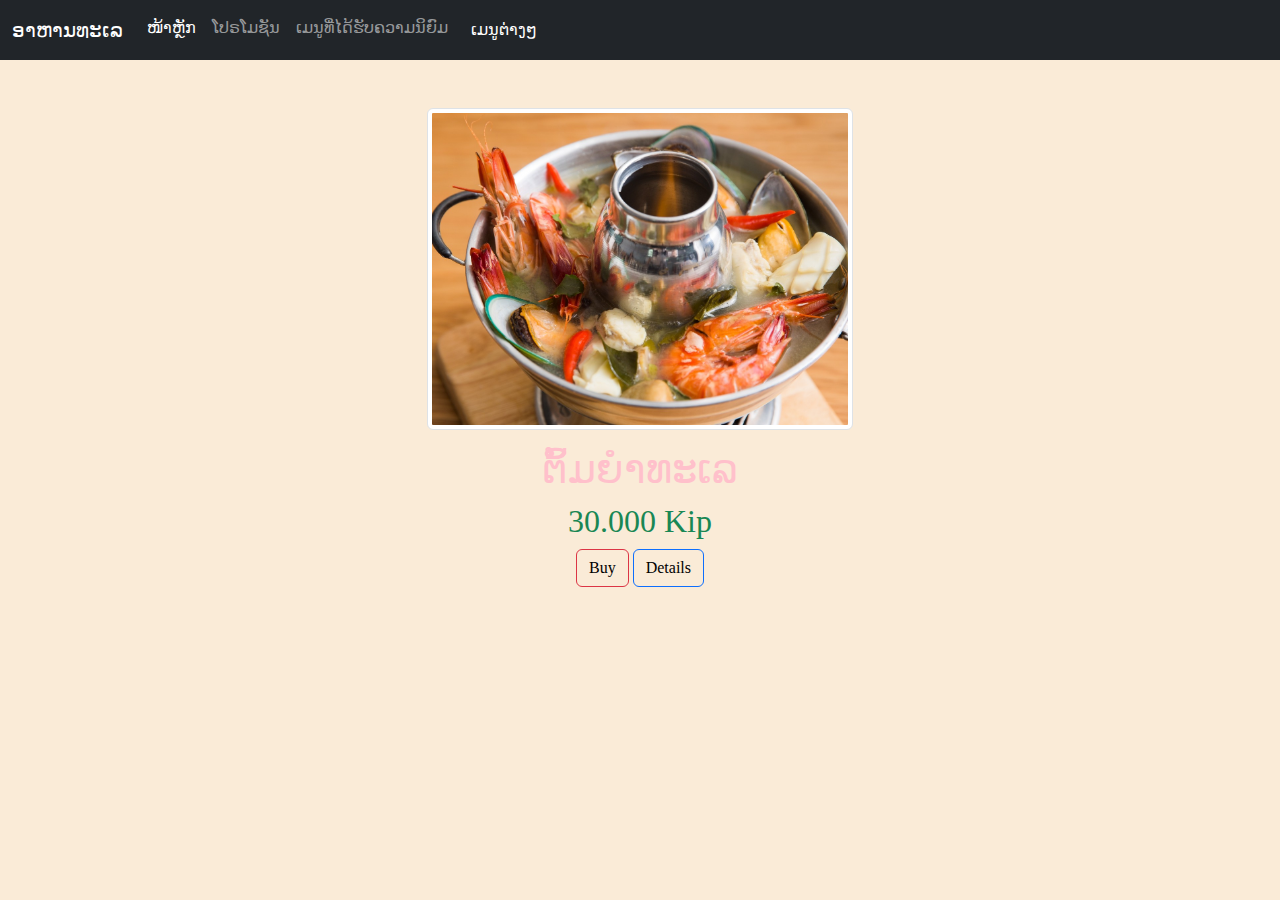
<file: 6.ຕົ້ມຍຳທະເລ.html>
<!DOCTYPE html>
<html lang="en">
<head>
    <meta charset="UTF-8">
    <meta name="viewport" content="width=device-width, initial-scale=1.0">
    <title>ອາຫານທະເລ ອ້າຍຊີຊ່າ</title>
    <link rel="stylesheet" href="1.css">
    <link rel="stylesheet" href="2.css">
  <link href="https://cdn.jsdelivr.net/npm/bootstrap@5.3.0/dist/css/bootstrap.min.css" rel="stylesheet">
  <link rel="stylesheet" href="D:\bootstrap\bootstrap5\icon\font\bootstrap-icons.min.css">
</head>
<style>
    .but {
      padding: 12px 24px;
      background-color: #ff0000;
      color: white;
      border: none;
      border-radius: 8px;
      font-size: 16px;
      cursor: pointer;
    }
  
    .but:hover {
      background-color: #cc0000;
    }
  </style>
  
  
  
  <style>
    body {
      font-family: sans-serif;
    }
  
    .menu {
      position: relative;
      display: inline-block;
    }
  
    .menu-button {
      padding: 10px 15px;
      background-color: #ffffff;
      border: none;
      cursor: pointer;
      font-size: 16px;
    }
  
    .dropdown {
      display: none;
      position: absolute;
      top: 100%;
      left: 0;
      background-color: black;
      color: white;
      min-width: 200px;
      box-shadow: 0px 8px 16px rgba(0, 0, 0, 0.2);
      z-index: 1;
    }
  
    .dropdown a {
      display: block;
      padding: 10px 15px;
      color: white;
      text-decoration: none;
    }
  
    .dropdown a:hover {
      background-color: #cc0000;
    }
  
    .menu:hover .dropdown {
      display: block;
    }
  </style>

    <body style="font-family: phetsarath ot;  background-color: antiquewhite;">
        <nav class="navbar navbar-expand-lg navbar-dark bg-dark">
          <div class="container-fluid">
            <a class="navbar-brand " href="index.html"><i class="bi bi-house "></i>  ອາຫານທະເລ</a>
            <button class="navbar-toggler" type="button" data-bs-toggle="collapse" data-bs-target="#navbarNav">
              <span class="navbar-toggler-icon"></span>
            </button>
            <div class="collapse navbar-collapse" id="navbarNav">
              <ul class="navbar-nav">
                <li class="nav-item">
                  <a class="nav-link active" href="index.html"><i class="bi bi-house-fill"></i>  ໜ້າຫຼັກ</a>
                </li>
                <li class="nav-item">
                  <a class="nav-link" href="ໂປຣໂມຊັນ.html"><i class="bi bi-database-fill-down"></i> ໂປຣໂມຊັນ</a>
                </li>
                <li class="nav-item">
                  <a class="nav-link " href="ສິນຄ້າທີ່ໄດ້ຮັບຄວາມນິຍົມ.html"><i class="bi bi-graph-up-arrow "></i> ເມນູທີ່ໄດ້ຮັບຄວາມນິຍົມ</a>
                </li>
                <div class="menu">
                  <button class="menu-button bg-dark" style="color: white; "><i class="bi bi-cart4 "></i> ເມນູຕ່າງໆ </button>
                  <div class="dropdown">
                    <a href="1.ເຜັດຈ່າທະເລ.html">ເຜັດຈ່າທະເລ</a>
                    <a href="2.ຍຳມາມ່າທະເລ.html">ຍຳມາມ່າທະເລ</a>
                    <a href="3.ທະເລລວມມິດ.html">ທະເລລວມມິດ</a>
                    <a href="4.ຫອຍຄົກ.html">ຫອຍຄົກ</a>
                    <a href="5.ຜັດມາມ່າ.html">ຜັດມາມ່າ</a>
                    <a href="6.ຕົ້ມຍຳທະເລ.html">ຕົ້ມຍຳທະເລ</a>
                    <a href="7.ທະເລຜັດຜົງກະຫຼີ.html">ທະເລຜັດຜົງກະຫຼີ</a>
                    <a href="8.ຜັດກະເພົາລວມ.html">ຜັດກະເພົາລວມ</a>
                    <a href="9.ໝາກພ້າວອ່ອນ.html">ໝາກພ້າວອ່ອນ</a>
                    <a href="10.ເຂົ້າເປຽກແຫ້ງ.html">ເຂົ້າເປຽກແຫ້ງ</a>
                   
                  </div>
                </div>
              </ul>
            </div>
          </div>
        </nav>
        <center>
        <div class="col-lg-4 col-6 mt-5 col-md"><img src="jpg\1.jpg" class="img-thumbnail img-fluid "  >
          <h1 class="mt-3" style="color: pink;">ຕົ້ມຍຳທະເລ</h1>
          <h2 class="mt-2 text-success">30.000 Kip</h2>
          <button onclick="orderWarning()" type="button" class="btn btn-outline-danger "><a href="">Buy</a></button>
            <div class="cza">
            <button  type="button" class="  btn btn-outline-primary"><a href=""> Details</a></button>
            <div class="dropdown text-center">
              <h1 class="text-warning">ສວ່ນປະກອບ</h1>
              <p class="mt-2">
                ນ້ຳດື່ມເນສທ໌ເລເພຍໄລຟ໌ 2ຖ້ວຍຕວງ<br>

                ຂ່າແກ່ຫັ່ນແວ່ນ 5 ແວ່ນ<br>
                
                ຕະໄຄຣ້ຫັ່ນເຉັຍງ 1 ຕົ້ນ<br>
                
                ໃບມະກຸດສີກ 5 ໃບ<br>
                
                ຜົງປຸງຮສ 1 ຊ້ອນໂຕ້<br>
                
                ລາກຜັກຊີ 2 ລາກ<br>
                
                ພິກຊີຟ້າ 5 ເມັດ<br>
                
                ໃບກະເພົາ 20 ກຣາມ<br>
                
                ເຫັດຟາງ 30 ກຣາມ<br>
                
                ນ້ຳປາ 2 ຊ້ອນໂຕ້<br>
                
                ນ້ຳມະນາວ 3 ຊ້ອນໂຕ້<br>
                
                ນ້ຳຕານ 1 ຊ້ອນໂຕ້
                
              </p>
            </div>
          </div>
          </div>
   </center>
      </div>
       
      <script src="https://cdn.jsdelivr.net/npm/bootstrap@5.3.0/dist/js/bootstrap.bundle.min.js"></script>        
</body>
</html>
</file>
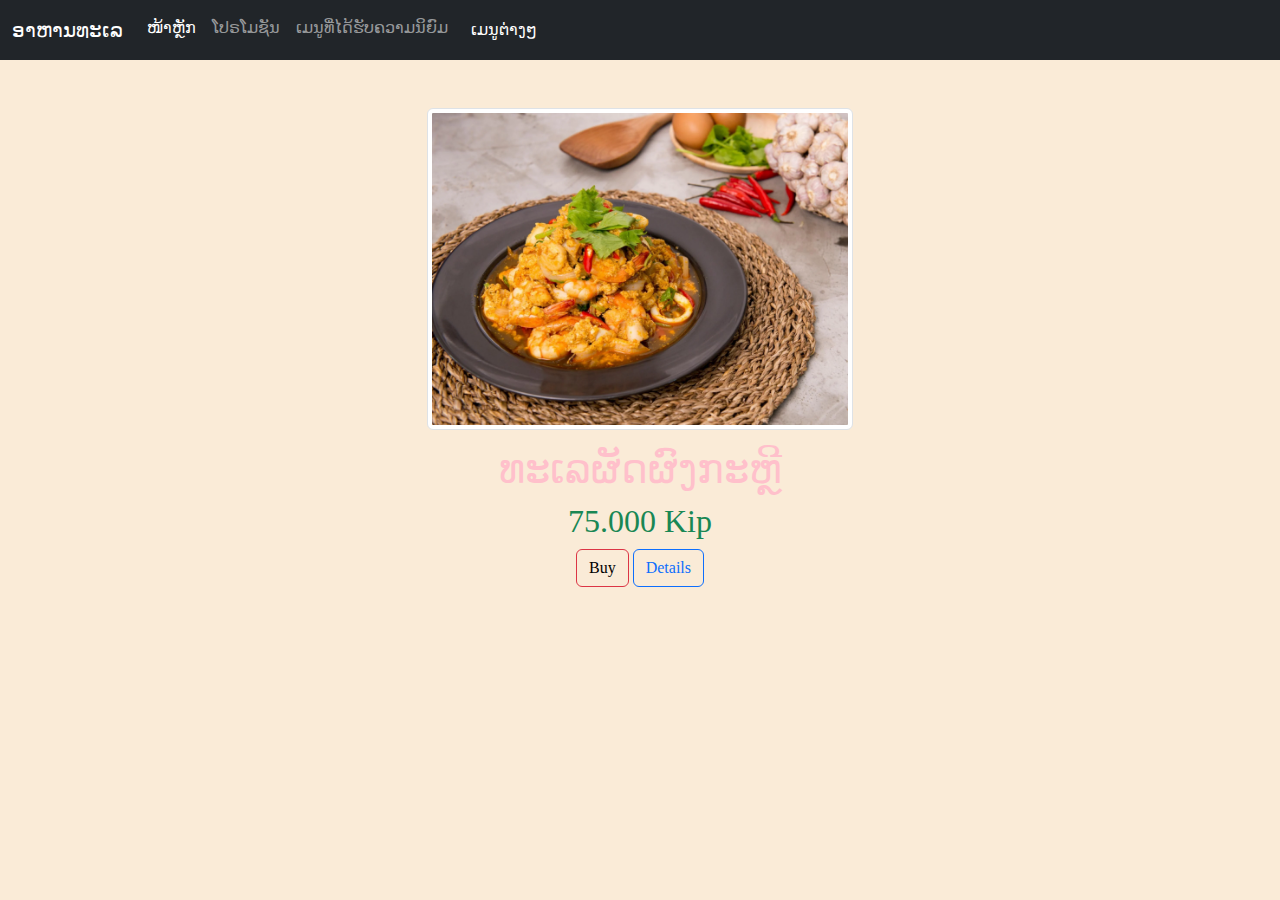
<file: 7.ທະເລຜັດຜົງກະຫຼີ.html>
<!DOCTYPE html>
<html lang="en">
<head>
    <meta charset="UTF-8">
    <meta name="viewport" content="width=device-width, initial-scale=1.0">
    <title>ອາຫານທະເລ ອ້າຍຊີຊ່າ</title>
    <link rel="stylesheet" href="1.css">
    <link rel="stylesheet" href="2.css">
  <link href="https://cdn.jsdelivr.net/npm/bootstrap@5.3.0/dist/css/bootstrap.min.css" rel="stylesheet">
  <link rel="stylesheet" href="D:\bootstrap\bootstrap5\icon\font\bootstrap-icons.min.css">
</head>
<style>
    .but {
      padding: 12px 24px;
      background-color: #ff0000;
      color: white;
      border: none;
      border-radius: 8px;
      font-size: 16px;
      cursor: pointer;
    }
  
    .but:hover {
      background-color: #cc0000;
    }
  </style>
  
  
  
  <style>
    body {
      font-family: sans-serif;
    }
  
    .menu {
      position: relative;
      display: inline-block;
    }
  
    .menu-button {
      padding: 10px 15px;
      background-color: #ffffff;
      border: none;
      cursor: pointer;
      font-size: 16px;
    }
  
    .dropdown {
      display: none;
      position: absolute;
      top: 100%;
      left: 0;
      background-color: black;
      color: white;
      min-width: 200px;
      box-shadow: 0px 8px 16px rgba(0, 0, 0, 0.2);
      z-index: 1;
    }
  
    .dropdown a {
      display: block;
      padding: 10px 15px;
      color: white;
      text-decoration: none;
    }
  
    .dropdown a:hover {
      background-color: #cc0000;
    }
  
    .menu:hover .dropdown {
      display: block;
    }
  </style>

    <body style="font-family: phetsarath ot;  background-color: antiquewhite;">
        <nav class="navbar navbar-expand-lg navbar-dark bg-dark">
          <div class="container-fluid">
            <a class="navbar-brand " href="index.html"><i class="bi bi-house "></i>  ອາຫານທະເລ</a>
            <button class="navbar-toggler" type="button" data-bs-toggle="collapse" data-bs-target="#navbarNav">
              <span class="navbar-toggler-icon"></span>
            </button>
            <div class="collapse navbar-collapse" id="navbarNav">
              <ul class="navbar-nav">
                <li class="nav-item">
                  <a class="nav-link active" href="index.html"><i class="bi bi-house-fill"></i>  ໜ້າຫຼັກ</a>
                </li>
                <li class="nav-item">
                  <a class="nav-link" href="ໂປຣໂມຊັນ.html"><i class="bi bi-database-fill-down"></i> ໂປຣໂມຊັນ</a>
                </li>
                <li class="nav-item">
                  <a class="nav-link " href="ສິນຄ້າທີ່ໄດ້ຮັບຄວາມນິຍົມ.html"><i class="bi bi-graph-up-arrow "></i> ເມນູທີ່ໄດ້ຮັບຄວາມນິຍົມ</a>
                </li>
                <div class="menu">
                  <button class="menu-button bg-dark" style="color: white; "><i class="bi bi-cart4 "></i> ເມນູຕ່າງໆ </button>
                  <div class="dropdown">
                    <a href="1.ເຜັດຈ່າທະເລ.html">ເຜັດຈ່າທະເລ</a>
                    <a href="2.ຍຳມາມ່າທະເລ.html">ຍຳມາມ່າທະເລ</a>
                    <a href="3.ທະເລລວມມິດ.html">ທະເລລວມມິດ</a>
                    <a href="4.ຫອຍຄົກ.html">ຫອຍຄົກ</a>
                    <a href="5.ຜັດມາມ່າ.html">ຜັດມາມ່າ</a>
                    <a href="6.ຕົ້ມຍຳທະເລ.html">ຕົ້ມຍຳທະເລ</a>
                    <a href="7.ທະເລຜັດຜົງກະຫຼີ.html">ທະເລຜັດຜົງກະຫຼີ</a>
                    <a href="8.ຜັດກະເພົາລວມ.html">ຜັດກະເພົາລວມ</a>
                    <a href="9.ໝາກພ້າວອ່ອນ.html">ໝາກພ້າວອ່ອນ</a>
                    <a href="10.ເຂົ້າເປຽກແຫ້ງ.html">ເຂົ້າເປຽກແຫ້ງ</a>
                   
                  </div>
                </div>
              </ul>
            </div>
          </div>
        </nav>
        <div class="row text-center">
          <center>
        <div class="col-lg-4 col-6 mt-5 col-md"><img src="jpg\2.webp" class="img-thumbnail img-fluid " >
          <h1 class="mt-3" style="color: pink;">ທະເລຜັດຜົງກະຫຼີ</h1>
          <h2 class="mt-2 text-success">75.000 Kip</h2>
          <button onclick="orderWarning()" type="button" class="btn btn-outline-danger"><a href="">Buy</a></button>
          <div class="cza">
          <button  type="button" class="btn btn-outline-primary">Details</button>
          <div class="dropdown text-center">
            <h1 class="text-warning">ສວ່ນປະກອບ</h1>
            <p class="mt-2">
              1.ນ້ຳມັນພືດ 1 ຊ້ອນໂຕ๊ะ<br>
      
              2.ກະທຽມສັບ 1 ຊ້ອນໂຕ๊ะ<br>
              
              3.ແຊວ 100 ກຣາມ<br>
              
              4.ກຸ້ງສົດ 100 ກຣາມ<br>
              
              5.ປາຫມຶກຫັ່ນ 100 ກຣາມ<br>
              
              6.ຜົງກະຫລີ 1 ຊ້ອນໂຕ๊ะ<br>
              
              7.ຊອສພິກ 1 ຊ້ອນໂຕ๊ะ<br>
              
              8.ຊອສຫອຍນາງລົມ ½ ຊ້ອນໂຕ๊ะ<br>
              
              9.ຊີອິ້ວຂາວ ½ ຊ້ອນໂຕ๊ะ<br>
              
              10.ພິກເຜົາ 1 ຊ້ອນໂຕ๊ะ<br>
              
              11.ພິກໄທປົ່ນ 1 ຊ້ອນຊາ<br>
              
              12.ນ້ຳຕານທຣາຍ ½ ຊ້ອນໂຕ๊ะ<br>
              
              13.ຫອມຫົວໃຫຍ່ຊອຍ 20 ກຣາມ<br>
              
              14.ກະທິ 30 ກຣາມ<br>
              
              15.ໄຂ່ໄກ່ 1 ຟອງ<br>
              
              16.ຂຶ້ນສາຍຊອຍ 20 ກຣາມ<br>
              
              17.ພິກຊີຟ້າແດງສະໄລສ໌ 20 ກຣາມ<br>
            </p>
          </div>
          </div>
      </div>
       </center>
    </div>  
</body>
</html>
</file>
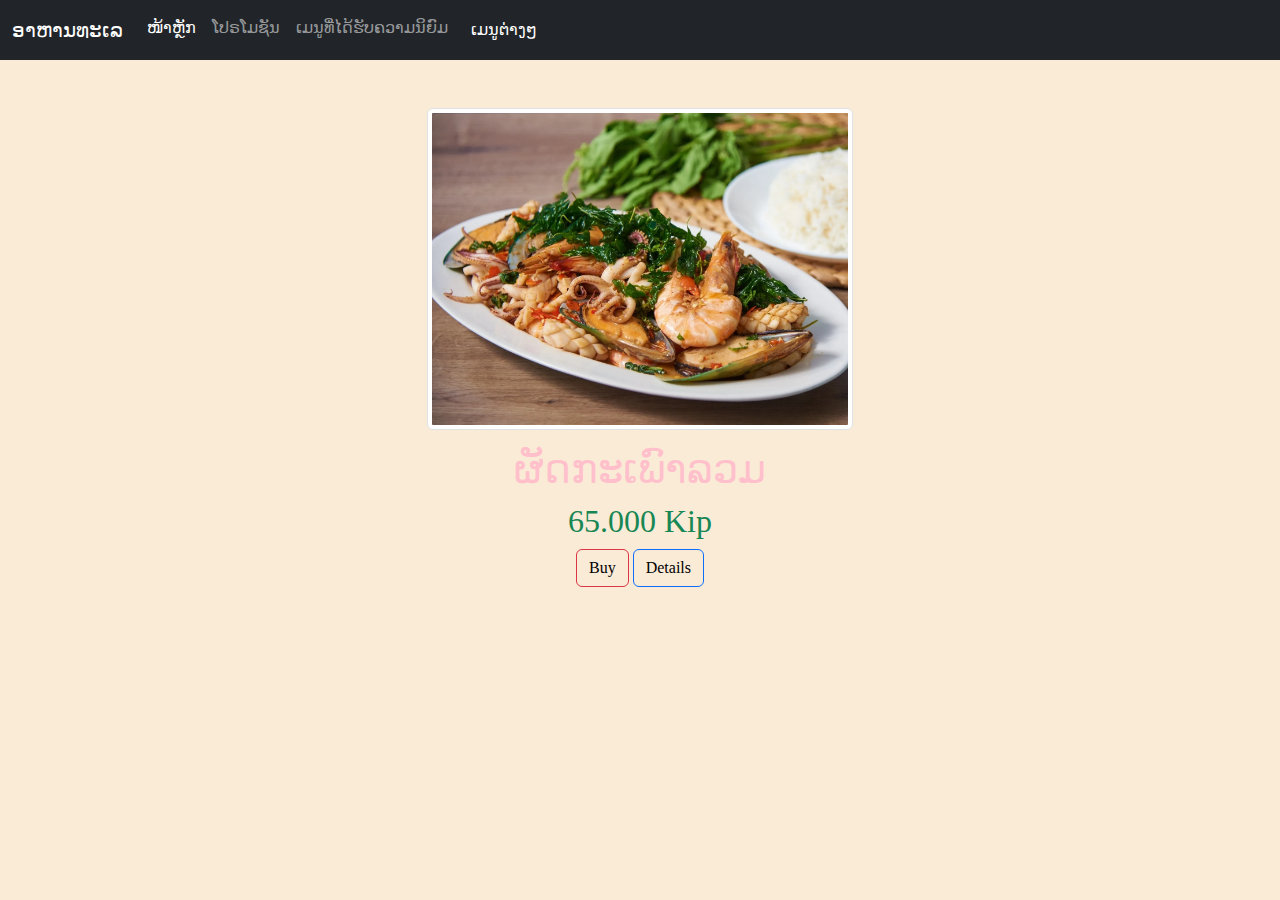
<file: 8.ຜັດກະເພົາລວມ.html>
<!DOCTYPE html>
<html lang="en">
<head>
    <meta charset="UTF-8">
    <meta name="viewport" content="width=device-width, initial-scale=1.0">
    <title>ອາຫານທະເລ ອ້າຍຊີຊ່າ</title>
    <link rel="stylesheet" href="1.css">
    <link rel="stylesheet" href="2.css">
  <link href="https://cdn.jsdelivr.net/npm/bootstrap@5.3.0/dist/css/bootstrap.min.css" rel="stylesheet">
  <link rel="stylesheet" href="D:\bootstrap\bootstrap5\icon\font\bootstrap-icons.min.css">
</head>
<style>
    .but {
      padding: 12px 24px;
      background-color: #ff0000;
      color: white;
      border: none;
      border-radius: 8px;
      font-size: 16px;
      cursor: pointer;
    }
  
    .but:hover {
      background-color: #cc0000;
    }
  </style>
  
  
  
  <style>
    body {
      font-family: sans-serif;
    }
  
    .menu {
      position: relative;
      display: inline-block;
    }
  
    .menu-button {
      padding: 10px 15px;
      background-color: #ffffff;
      border: none;
      cursor: pointer;
      font-size: 16px;
    }
  
    .dropdown {
      display: none;
      position: absolute;
      top: 100%;
      left: 0;
      background-color: black;
      color: white;
      min-width: 200px;
      box-shadow: 0px 8px 16px rgba(0, 0, 0, 0.2);
      z-index: 1;
    }
  
    .dropdown a {
      display: block;
      padding: 10px 15px;
      color: white;
      text-decoration: none;
    }
  
    .dropdown a:hover {
      background-color: #cc0000;
    }
  
    .menu:hover .dropdown {
      display: block;
    }
  </style>

    <body style="font-family: phetsarath ot;  background-color: antiquewhite;">
        <nav class="navbar navbar-expand-lg navbar-dark bg-dark">
          <div class="container-fluid">
            <a class="navbar-brand " href="index.html"><i class="bi bi-house "></i>  ອາຫານທະເລ</a>
            <button class="navbar-toggler" type="button" data-bs-toggle="collapse" data-bs-target="#navbarNav">
              <span class="navbar-toggler-icon"></span>
            </button>
            <div class="collapse navbar-collapse" id="navbarNav">
              <ul class="navbar-nav">
                <li class="nav-item">
                  <a class="nav-link active" href="index.html"><i class="bi bi-house-fill"></i>  ໜ້າຫຼັກ</a>
                </li>
                <li class="nav-item">
                  <a class="nav-link" href="ໂປຣໂມຊັນ.html"><i class="bi bi-database-fill-down"></i> ໂປຣໂມຊັນ</a>
                </li>
                <li class="nav-item">
                  <a class="nav-link " href="ສິນຄ້າທີ່ໄດ້ຮັບຄວາມນິຍົມ.html"><i class="bi bi-graph-up-arrow "></i> ເມນູທີ່ໄດ້ຮັບຄວາມນິຍົມ</a>
                </li>
                <div class="menu">
                  <button class="menu-button bg-dark" style="color: white; "><i class="bi bi-cart4 "></i> ເມນູຕ່າງໆ </button>
                  <div class="dropdown">
                    <a href="1.ເຜັດຈ່າທະເລ.html">ເຜັດຈ່າທະເລ</a>
                    <a href="2.ຍຳມາມ່າທະເລ.html">ຍຳມາມ່າທະເລ</a>
                    <a href="3.ທະເລລວມມິດ.html">ທະເລລວມມິດ</a>
                    <a href="4.ຫອຍຄົກ.html">ຫອຍຄົກ</a>
                    <a href="5.ຜັດມາມ່າ.html">ຜັດມາມ່າ</a>
                    <a href="6.ຕົ້ມຍຳທະເລ.html">ຕົ້ມຍຳທະເລ</a>
                    <a href="7.ທະເລຜັດຜົງກະຫຼີ.html">ທະເລຜັດຜົງກະຫຼີ</a>
                    <a href="8.ຜັດກະເພົາລວມ.html">ຜັດກະເພົາລວມ</a>
                    <a href="9.ໝາກພ້າວອ່ອນ.html">ໝາກພ້າວອ່ອນ</a>
                    <a href="10.ເຂົ້າເປຽກແຫ້ງ.html">ເຂົ້າເປຽກແຫ້ງ</a>
                   
                  </div>
                </div>
              </ul>
            </div>
          </div>
        </nav>
        <div class="row text-center">
          <center>
        <div class="col-lg-4 col-6 mt-5 col-md"><img src="jpg\3.webp" class="img-thumbnail img-fluid" >
          <h1 class="mt-3" style="color: pink;">ຜັດກະເພົາລວມ</h1>
          <h2 class="mt-2 text-success">65.000 Kip</h2>
          <button onclick="orderWarning()" type="button" class="btn btn-outline-danger"><a href="">Buy</a></button>
          <div class="cza">
            <button  type="button" class="btn btn-outline-primary"><a href="">Details</a></button>
          <div class="dropdown text-center">
            <h1 class="text-warning">ສວ່ນປະກອບ</h1>
            <p class="mt-2">
              1.ກຸ້ງແຊບວ້າຍ 8 ຕົວ<br>
        
              2.ປາຫມຶກຫັ່ນຊິ້ນ 3 ຕົວ<br>
              
              3.ຫອຍແມງພູນິວຊີແລນ 6 ຕົວ<br>
              
              4.ຊອສຜັດອເນກປະສົງ ເອໂຣ່ 3 <br>
              
              5.ໃບກະເພົາ 2 ມັດ<br>
              
              6.ພິກຂີ້ໜູຈິນດາໂຂລກ 30 ເມັດ<br>
              
              7.ກະເທຍມໂຂລກ 20 ກີບ<br>
              
              8.ໃບກະເພົາ 1 ມັດ (ສຳລັບນຳໄປທອດ) <br>
              
              9.ນ້ຳມັນພືດ 2 ຊ້ອນໂຕະ (ສຳລັບຜັດກະເພົາ) <br>
              
              10.ນ້ຳມັນພືດ 1 ຖ້ວຍຕວງ (ສຳລັບທອດໃບກະເພົາ) <br>
            </p>
          </div>
        </div>
        </div> 
       </center>
      </div>  
</body>
</html>
</file>
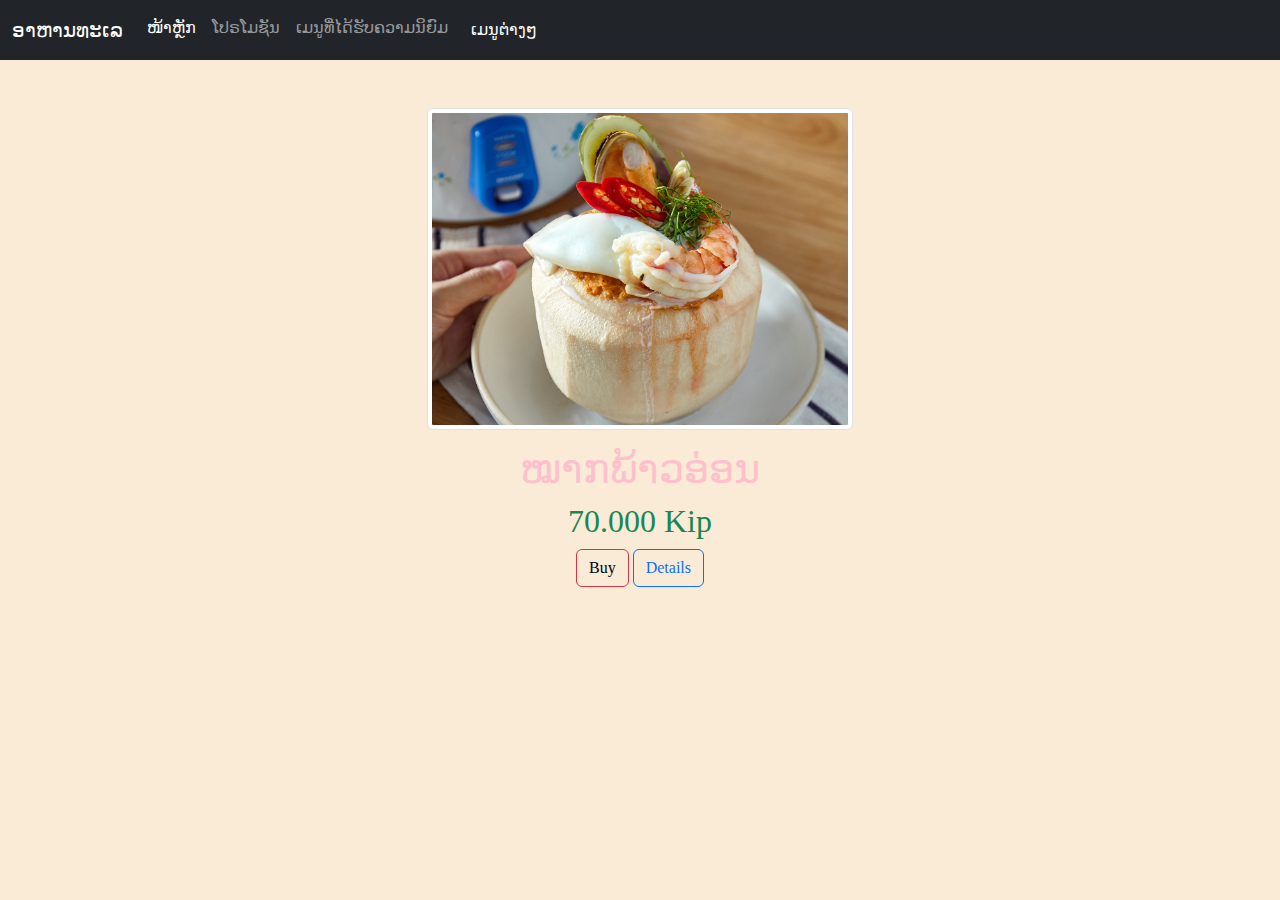
<file: 9.ໝາກພ້າວອ່ອນ.html>
<!DOCTYPE html>
<html lang="en">
<head>
    <meta charset="UTF-8">
    <meta name="viewport" content="width=device-width, initial-scale=1.0">
    <title>ອາຫານທະເລ ອ້າຍຊີຊ່າ</title>
    <link rel="stylesheet" href="1.css">
    <link rel="stylesheet" href="2.css">
  <link href="https://cdn.jsdelivr.net/npm/bootstrap@5.3.0/dist/css/bootstrap.min.css" rel="stylesheet">
  <link rel="stylesheet" href="D:\bootstrap\bootstrap5\icon\font\bootstrap-icons.min.css">
</head>
<style>
    .but {
      padding: 12px 24px;
      background-color: #ff0000;
      color: white;
      border: none;
      border-radius: 8px;
      font-size: 16px;
      cursor: pointer;
    }
  
    .but:hover {
      background-color: #cc0000;
    }
  </style>
  
  
  
  <style>
    body {
      font-family: sans-serif;
    }
  
    .menu {
      position: relative;
      display: inline-block;
    }
  
    .menu-button {
      padding: 10px 15px;
      background-color: #ffffff;
      border: none;
      cursor: pointer;
      font-size: 16px;
    }
  
    .dropdown {
      display: none;
      position: absolute;
      top: 100%;
      left: 0;
      background-color: black;
      color: white;
      min-width: 200px;
      box-shadow: 0px 8px 16px rgba(0, 0, 0, 0.2);
      z-index: 1;
    }
  
    .dropdown a {
      display: block;
      padding: 10px 15px;
      color: white;
      text-decoration: none;
    }
  
    .dropdown a:hover {
      background-color: #cc0000;
    }
  
    .menu:hover .dropdown {
      display: block;
    }
  </style>

    <body style="font-family: phetsarath ot;  background-color: antiquewhite;">
        <nav class="navbar navbar-expand-lg navbar-dark bg-dark">
          <div class="container-fluid">
            <a class="navbar-brand " href="index.html"><i class="bi bi-house "></i>  ອາຫານທະເລ</a>
            <button class="navbar-toggler" type="button" data-bs-toggle="collapse" data-bs-target="#navbarNav">
              <span class="navbar-toggler-icon"></span>
            </button>
            <div class="collapse navbar-collapse" id="navbarNav">
              <ul class="navbar-nav">
                <li class="nav-item">
                  <a class="nav-link active" href="index.html"><i class="bi bi-house-fill"></i>  ໜ້າຫຼັກ</a>
                </li>
                <li class="nav-item">
                  <a class="nav-link" href="ໂປຣໂມຊັນ.html"><i class="bi bi-database-fill-down"></i> ໂປຣໂມຊັນ</a>
                </li>
                <li class="nav-item">
                  <a class="nav-link " href=" bootstrap 5\ສິນຄ້າທີ່ໄດ້ຮັບຄວາມນິຍົມ.html"><i class="bi bi-graph-up-arrow "></i> ເມນູທີ່ໄດ້ຮັບຄວາມນິຍົມ</a>
                </li>
                <div class="menu">
                  <button class="menu-button bg-dark" style="color: white; "><i class="bi bi-cart4 "></i> ເມນູຕ່າງໆ </button>
                  <div class="dropdown">
                    <a href="1.ເຜັດຈ່າທະເລ.html">ເຜັດຈ່າທະເລ</a>
                    <a href="2.ຍຳມາມ່າທະເລ.html">ຍຳມາມ່າທະເລ</a>
                    <a href="3.ທະເລລວມມິດ.html">ທະເລລວມມິດ</a>
                    <a href="4.ຫອຍຄົກ.html">ຫອຍຄົກ</a>
                    <a href="5.ຜັດມາມ່າ.html">ຜັດມາມ່າ</a>
                    <a href="6.ຕົ້ມຍຳທະເລ.html">ຕົ້ມຍຳທະເລ</a>
                    <a href="7.ທະເລຜັດຜົງກະຫຼີ.html">ທະເລຜັດຜົງກະຫຼີ</a>
                    <a href="8.ຜັດກະເພົາລວມ.html">ຜັດກະເພົາລວມ</a>
                    <a href="9.ໝາກພ້າວອ່ອນ.html">ໝາກພ້າວອ່ອນ</a>
                    <a href="10.ເຂົ້າເປຽກແຫ້ງ.html">ເຂົ້າເປຽກແຫ້ງ</a>
                   
                  </div>
                </div>
              </ul>
            </div>
          </div>
        </nav>
        <div class="row text-center">
          <center>
        <div class="col-lg-4 col-6 mt-5 col-sm"><img src="jpg\4.jpg" class="img-thumbnail img-fluid">
          <h1 class="mt-3" style="color: pink;">ໝາກພ້າວອ່ອນ</h1>
          <h2 class="mt-2 text-success">70.000 Kip</h2>
          <button onclick="orderWarning()" type="button" class="btn btn-outline-danger"><a href="">Buy</a></button>
          <div class="cza">
          <button  type="button" class="btn btn-outline-primary">Details</button>
          <div class="dropdown text-center">
            <h1 class="text-warning">ສວ່ນປະກອບ</h1>
            <p class="mt-2">
              1.ນ້ຳມະພຣ້າວ 100 ມິລິລິດ<br>
        
              2.ໄຂ່ຂາວ 1 ຟອງ<br>
              
              3.ໃບໂຫລະພາຊອຍ 3 ໃບ<br>
              
              4.ໃບມະກຣູດຊອຍລະອຽດ 1 ໃບ<br>
              
              5.ພິກ 2 ເມັດ<br>
              
              6.ນ້ຳປາ 2 ຊ້ອນຊາ<br>
              
              7.ແປ້ງຂ້າວໂພດ 5 ກຣາມ<br>
              
              8.ນ້ຳຕານປີບ 15 ກຣາມ<br>
              
              9.ກະຊາຍສະໄລສ໌ 5 ກຣາມ<br>
              
              10.ຕະໄຄຣ້ຊອຍລະອຽດ 5 ກຣາມ<br>
              
              11.ກະທິຊາວເກາະ 100 ມິລິລິດ<br>
              
              12.ພິກແກງເຜັດແດງ ແມ່ພລອຍ 2 ຊ້ອນໂຕະ<br>
              
              13.ກະຫຼ່ຳຊອຍ 50 ກຣາມ<br>
              
              14.ກຸ້ງກຸລາ 1 ຕົວ<br>
              
              15.ປາກະພົງ 1 ຕົວ 300 ກຣາມ (ສັບ 250 ກຣາມ, ສະໄລສ໌ 50 ກຣາມ) <br>
              
              16.ປາຫມຶກ 1 ຕົວ<br>
              
              17.ຫອຍແມງພູນິວຊີແລນ 1 ຕົວ<br>
            </p>
          </div>
          </div>
        </div>
       </center>
      </div>  
</body>
</html>
</file>
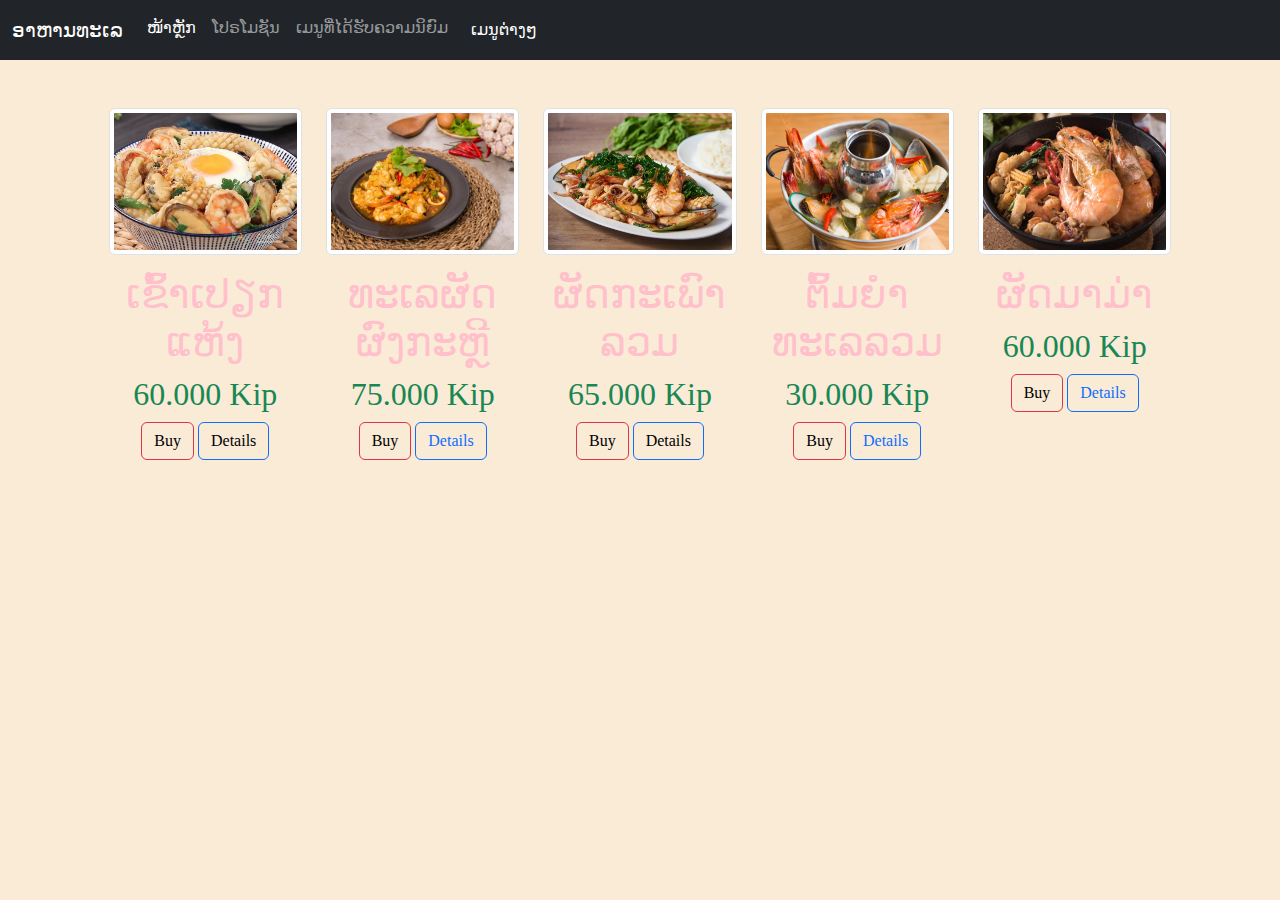
<file: ສິນຄ້າທີ່ໄດ້ຮັບຄວາມນິຍົມ.html>
<!DOCTYPE html>
<html lang="en">
<head>
    <meta charset="UTF-8">
    <meta name="viewport" content="width=device-width, initial-scale=1.0">
    <title>Document</title>
    <link rel="stylesheet" href="1.css">
    <link rel="stylesheet" href="2.css">
  <link href="https://cdn.jsdelivr.net/npm/bootstrap@5.3.0/dist/css/bootstrap.min.css" rel="stylesheet">
  <link rel="stylesheet" href="D:\bootstrap\bootstrap5\icon\font\bootstrap-icons.min.css">
</head>
<style>
    .but {
      padding: 12px 24px;
      background-color: #ff0000;
      color: white;
      border: none;
      border-radius: 8px;
      font-size: 16px;
      cursor: pointer;
    }
  
    .but:hover {
      background-color: #cc0000;
    }
  </style>
  
  
  
  <style>
    body {
      font-family: sans-serif;
    }
  
    .menu {
      position: relative;
      display: inline-block;
    }
  
    .menu-button {
      padding: 10px 15px;
      background-color: #ffffff;
      border: none;
      cursor: pointer;
      font-size: 16px;
    }
  
    .dropdown {
      display: none;
      position: absolute;
      top: 100%;
      left: 0;
      background-color: black;
      color: white;
      min-width: 200px;
      box-shadow: 0px 8px 16px rgba(0, 0, 0, 0.2);
      z-index: 1;
    }
  
    .dropdown a {
      display: block;
      padding: 10px 15px;
      color: white;
      text-decoration: none;
    }
  
    .dropdown a:hover {
      background-color: #cc0000;
    }
  
    .menu:hover .dropdown {
      display: block;
    }
  </style>

    <body style="font-family: phetsarath ot;  background-color: antiquewhite;">
        <nav class="navbar navbar-expand-lg navbar-dark bg-dark">
          <div class="container-fluid">
            <a class="navbar-brand " href="index.html"><i class="bi bi-house "></i>  ອາຫານທະເລ</a>
            <button class="navbar-toggler" type="button" data-bs-toggle="collapse" data-bs-target="#navbarNav">
              <span class="navbar-toggler-icon"></span>
            </button>
            <div class="collapse navbar-collapse" id="navbarNav">
              <ul class="navbar-nav">
                <li class="nav-item">
                  <a class="nav-link active" href="index.html"><i class="bi bi-house-fill"></i>  ໜ້າຫຼັກ</a>
                </li>
                <li class="nav-item">
                  <a class="nav-link" href="ໂປຣໂມຊັນ.html"><i class="bi bi-database-fill-down"></i> ໂປຣໂມຊັນ</a>
                </li>
                <li class="nav-item">
                  <a class="nav-link " href="ສິນຄ້າທີ່ໄດ້ຮັບຄວາມນິຍົມ.html"><i class="bi bi-graph-up-arrow "></i> ເມນູທີ່ໄດ້ຮັບຄວາມນິຍົມ</a>
                </li>
                <div class="menu">
                  <button class="menu-button bg-dark" style="color: white; "><i class="bi bi-cart4 "></i> ເມນູຕ່າງໆ </button>
                  <div class="dropdown">
                    <a href="1.ເຜັດຈ່າທະເລ.html">ເຜັດຈ່າທະເລ</a>
                    <a href="2.ຍຳມາມ່າທະເລ.html">ຍຳມາມ່າທະເລ</a>
                    <a href="3.ທະເລລວມມິດ.html">ທະເລລວມມິດ</a>
                    <a href="4.ຫອຍຄົກ.html">ຫອຍຄົກ</a>
                    <a href="5.ຜັດມາມ່າ.html">ຜັດມາມ່າ</a>
                    <a href="6.ຕົ້ມຍຳທະເລ.html">ຕົ້ມຍຳທະເລ</a>
                    <a href="7.ທະເລຜັດຜົງກະຫຼີ.html">ທະເລຜັດຜົງກະຫຼີ</a>
                    <a href="8.ຜັດກະເພົາລວມ.html">ຜັດກະເພົາລວມ</a>
                    <a href="9.ໝາກພ້າວອ່ອນ.html">ໝາກພ້າວອ່ອນ</a>
                    <a href="10.ເຂົ້າເປຽກແຫ້ງ.html">ເຂົ້າເປຽກແຫ້ງ</a>
                   
                  </div>
                </div>
              </ul>
            </div>
          </div>
        </nav>
        <div class="row text-center">
          <div class="col-lg-1"></div>
        
        <div class="col-lg-2 col-6 mt-5 col-md"><img src="jpg\7.jpg" class="img-thumbnail img-fluid">
          <h1 class="mt-3" style="color: pink;">ເຂົ້າເປຽກແຫ້ງ </h1>
          <h2 class="mt-2 text-success" >60.000 Kip</h2>
          <button onclick="orderWarning()" type="button" class="btn btn-outline-danger"><a href="">Buy</a></button>
         
          <div class="cza">
          <button  type="button" class="  btn btn-outline-primary"><a href=""> Details</a></button>
          <div class="dropdown text-center">
            <h1 class="text-warning">ສວ່ນປະກອບ</h1>
            <p >
              ກຸ້ງ 100 ກຣາມ<br>

              ປາຫມຶກ 100 ກຣາມ<br>
              
              ຫອຍ 100 ກຣາມ<br>
              
              ກະເທີຍສັບ 1 ຊ້ອນໂຕ້<br>
              
              ພິກແດງສັບ 1 ຊ້ອນໂຕ້<br>
              
              ນ້ຳປາ 1 ຊ້ອນໂຕ້<br>
              
              ນ້ຳມັນຫ້ອຍ 1 ຊ້ອນໂຕ້<br>

              ນ້ຳຕານ 1 ຊ້ອນຊາ<br>
              
              ກະໄຊຊອຍ ¼ ຖ້ວຍ<br>
              
              ນ້ຳມັນພືດ 1 ຊ້ອນໂຕ້<br>
              
              ພິກໄທສົດ ຕາມຊອບ<br>
              
              ພິກສົດ ຕາມຊອບ<br>
              
              ໃບມະກຸດ ຕາມຊອບ
              
            </p>
          </div>
        </div>
        </div>
        <div class="col-lg-2 col-6 mt-5 col-md"><img src="jpg\2.webp" class="img-thumbnail img-fluid " >
          <h1 class="mt-3" style="color: pink;">ທະເລຜັດຜົງກະຫຼີ</h1>
          <h2 class="mt-2 text-success">75.000 Kip</h2>
          <button onclick="orderWarning()" type="button" class="btn btn-outline-danger"><a href="">Buy</a></button>
          <div class="cza">
          <button  type="button" class="btn btn-outline-primary">Details</button>
          <div class="dropdown text-center">
            <h1 class="text-warning">ສວ່ນປະກອບ</h1>
            <p class="mt-2">
              1.ນ້ຳມັນພືດ 1 ຊ້ອນໂຕ๊ะ<br>
      
              2.ກະທຽມສັບ 1 ຊ້ອນໂຕ๊ะ<br>
              
              3.ແຊວ 100 ກຣາມ<br>
              
              4.ກຸ້ງສົດ 100 ກຣາມ<br>
              
              5.ປາຫມຶກຫັ່ນ 100 ກຣາມ<br>
              
              6.ຜົງກະຫລີ 1 ຊ້ອນໂຕ๊ะ<br>
              
              7.ຊອສພິກ 1 ຊ້ອນໂຕ๊ะ<br>
              
              8.ຊອສຫອຍນາງລົມ ½ ຊ້ອນໂຕ๊ะ<br>
              
              9.ຊີອິ້ວຂາວ ½ ຊ້ອນໂຕ๊ะ<br>
              
              10.ພິກເຜົາ 1 ຊ້ອນໂຕ๊ะ<br>
              
              11.ພິກໄທປົ່ນ 1 ຊ້ອນຊາ<br>
              
              12.ນ້ຳຕານທຣາຍ ½ ຊ້ອນໂຕ๊ะ<br>
              
              13.ຫອມຫົວໃຫຍ່ຊອຍ 20 ກຣາມ<br>
              
              14.ກະທິ 30 ກຣາມ<br>
              
              15.ໄຂ່ໄກ່ 1 ຟອງ<br>
              
              16.ຂຶ້ນສາຍຊອຍ 20 ກຣາມ<br>
              
              17.ພິກຊີຟ້າແດງສະໄລສ໌ 20 ກຣາມ<br>
            </p>
          </div>
          </div>
      </div>
      <div class="col-lg-2 col-6 mt-5 col-md"><img src="jpg\3.webp" class="img-thumbnail img-fluid" >
        <h1 class="mt-3" style="color: pink;">ຜັດກະເພົາລວມ</h1>
        <h2 class="mt-2 text-success">65.000 Kip</h2>
        <button onclick="orderWarning()" type="button" class="btn btn-outline-danger"><a href="">Buy</a></button>
        <div class="cza">
          <button  type="button" class="btn btn-outline-primary"><a href="">Details</a></button>
        <div class="dropdown text-center">
          <h1 class="text-warning">ສວ່ນປະກອບ</h1>
          <p class="mt-2">
            1.ກຸ້ງແຊບວ້າຍ 8 ຕົວ<br>
      
            2.ປາຫມຶກຫັ່ນຊິ້ນ 3 ຕົວ<br>
            
            3.ຫອຍແມງພູນິວຊີແລນ 6 ຕົວ<br>
            
            4.ຊອສຜັດອເນກປະສົງ ເອໂຣ່ 3 <br>
            
            5.ໃບກະເພົາ 2 ມັດ<br>
            
            6.ພິກຂີ້ໜູຈິນດາໂຂລກ 30 ເມັດ<br>
            
            7.ກະເທຍມໂຂລກ 20 ກີບ<br>
            
            8.ໃບກະເພົາ 1 ມັດ (ສຳລັບນຳໄປທອດ) <br>
            
            9.ນ້ຳມັນພືດ 2 ຊ້ອນໂຕະ (ສຳລັບຜັດກະເພົາ) <br>
            
            10.ນ້ຳມັນພືດ 1 ຖ້ວຍຕວງ (ສຳລັບທອດໃບກະເພົາ) <br>
          </p>
        </div>
      </div>
    </div>
    
  <div class="col-lg-2 col-6 mt-5 col-md"><img src="jpg\1.jpg" class="img-thumbnail img-fluid "  >
    <h1 class="mt-3" style="color: pink;">ຕົ້ມຍຳທະເລລວມ</h1>
    <h2 class="mt-2 text-success">30.000 Kip</h2>
    <button onclick="orderWarning()" type="button" class="btn btn-outline-danger "><a href="">Buy</a></button>
    <div class="cza">
      <button  type="button" class="  btn btn-outline-primary"> Details</button>
      <div class="dropdown text-center">
        <h1 class="text-warning">ສວ່ນປະກອບ</h1>
        <p class="mt-2">
          1.ນ້ຳດື່ມເນສທ໌ເລເພຍໄລຟ໌ 2ຖ້ວຍຕວງ<br>

          2.ຂ່າແກ່ຫັ່ນແວ່ນ 5 ແວ່ນ<br>
          
          3.ຕະໄຄຣ້ຫັ່ນ 1 ຕົ້ນ<br>
          
          4.ໃບມະກຸດສີກ 5 ໃບ<br>
          
          5.ຜົງປຸງຮສ 1 ຊ້ອນໂຕ້<br>
          
          6.ລາກຜັກຊີ 2 ລາກ<br>
          
          7.ພິກຊີຟ້າ 5 ເມັດ<br>
          
          8.ໃບກະເພົາ 20 ກຣາມ<br>
          
          9.ເຫັດຟາງ 30 ກຣາມ<br>
          
          10.ນ້ຳປາ 2 ຊ້ອນໂຕ້<br>
          
          11.ນ້ຳມະນາວ 3 ຊ້ອນໂຕ້<br>
          
          12.ນ້ຳຕານ 1 ຊ້ອນໂຕ້
          
        </p>
      </div>
    </div>
</div>
<div class="col-lg-2 col-6 mt-5 col-md"><img src="jpg\dce672bacb604fb5b744864b219ed088.webp" class="img-thumbnail img-fluid">
  <h1 class="mt-3" style="color: pink;">ຜັດມາມ່າ </h1>
  <h2 class="mt-2 text-success" >60.000 Kip</h2>
  <button onclick="orderWarning()" type="button" class="btn btn-outline-danger"><a href="">Buy</a></button>
  <div class="cza">
  <button  type="button" class="btn btn-outline-primary">Details</button>
  <div class="dropdown text-center">
    <h1 class="text-warning">ສວ່ນປະກອບ</h1>
    <p class="mt-2">
      1.ມາມ່າ 4 ຊອງ<br>

      2.ກຸ້ງຂາວ 10 ຕົວ<br>
      
      3.ປາຫມຶກ 2 ຕົວ<br>
      
      4.ຫອຍແຊວ 40 ກຣາມ<br>
      
      5.ກຸ້ງແຊບ້ວຍ 3 ຕົວ<br>
      
      6.ກະເທຍມ 5 ກີບ<br>
      
      7.ເຂົ້າໂພດອ່ອນ ຫັ່ນ 3 ຝັກ<br>
      
      8.ພິກຊີຟ້າແດງ 2 ເມັດ<br>
      
      9.ຖົ່ວຝັກຍາວ 2 ຝັກ<br>
      
      10.ກາດນາ ຫັ່ນ 2 ຕົ້ນ<br>
      
      11.ໃບກະເພົາ 1/3 ຖ້ວຍ<br>
      
      12.ຊອສຫອຍນາງຣົມ 1 ຊ້ອນໂຕະ<br>
      
      13.ນ້ຳຕານທຣາຍ 1 ຊ້ອນຊາ<br>
      
      14.ຊີອິ້ວຂາວ 1 ຊ້ອນໂຕະ<br>
      
      15.ຜົງປຸງຮສມາມ່າ 1 ຊ້ອນຊາ<br>
    </p>
  </div>
  </div>
</div>



       </div>
        
</body>
</html>
</file>
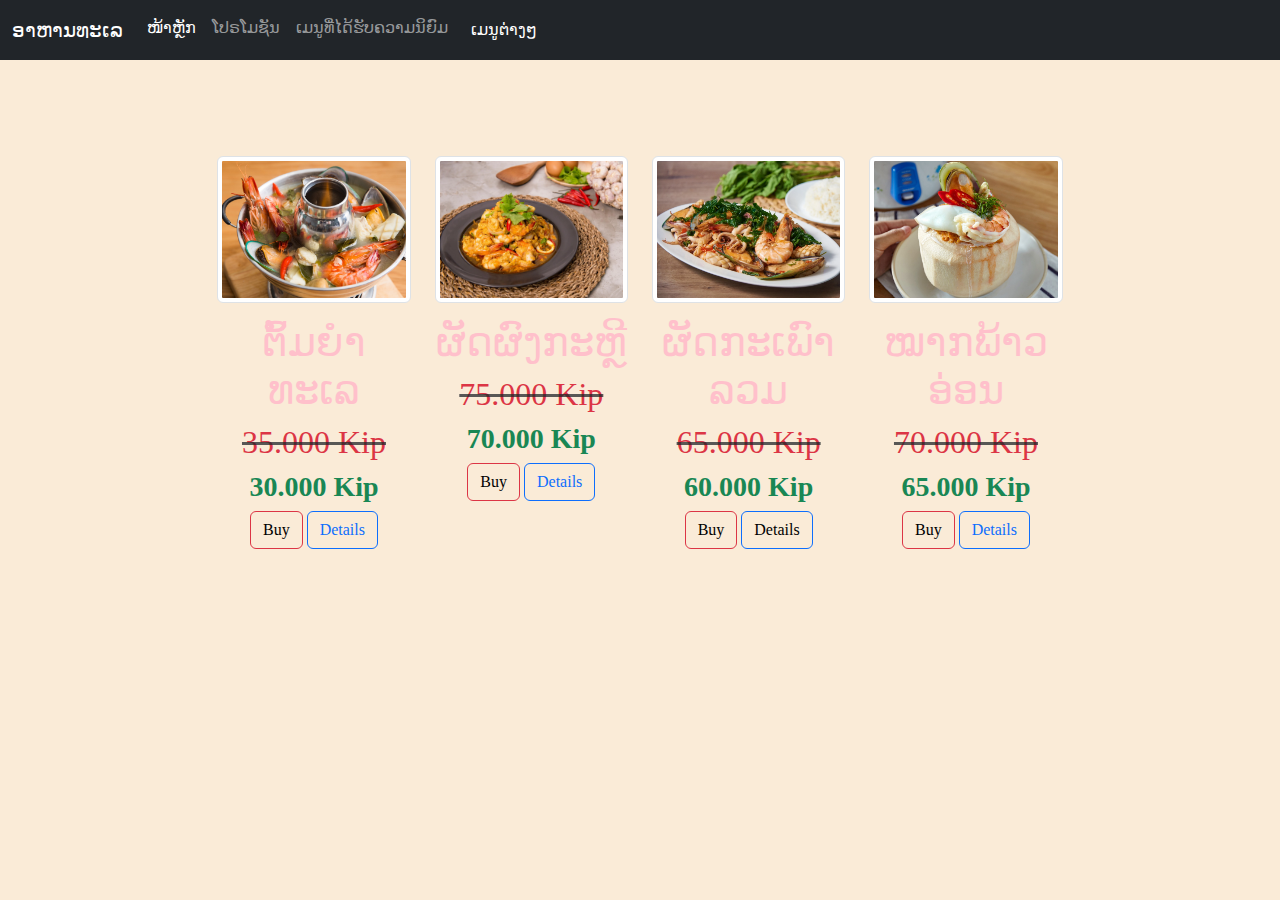
<file: ໂປຣໂມຊັນ.html>
<!DOCTYPE html>
<html lang="en">
<head>
    <meta charset="UTF-8">
    <meta name="viewport" content="width=device-width, initial-scale=1.0">
    <title>ອາຫານທະເລ ອ້າຍຊີຊ່າ</title>
    <link rel="stylesheet" href="1.css">
    <link rel="stylesheet" href="2.css">
  <link href="https://cdn.jsdelivr.net/npm/bootstrap@5.3.0/dist/css/bootstrap.min.css" rel="stylesheet">
  <link rel="stylesheet" href="D:\bootstrap\bootstrap5\icon\font\bootstrap-icons.min.css">
</head>
<style>
    .but {
      padding: 12px 24px;
      background-color: #ff0000;
      color: white;
      border: none;
      border-radius: 8px;
      font-size: 16px;
      cursor: pointer;
    }
  
    .but:hover {
      background-color: #cc0000;
    }
  </style>
  
  
  
  <style>
    body {
      font-family: sans-serif;
    }
  
    .menu {
      position: relative;
      display: inline-block;
    }
  
    .menu-button {
      padding: 10px 15px;
      background-color: #ffffff;
      border: none;
      cursor: pointer;
      font-size: 16px;
    }
  
    .dropdown {
      display: none;
      position: absolute;
      top: 100%;
      left: 0;
      background-color: black;
      color: white;
      min-width: 200px;
      box-shadow: 0px 8px 16px rgba(0, 0, 0, 0.2);
      z-index: 1;
    }
  
    .dropdown a {
      display: block;
      padding: 10px 15px;
      color: white;
      text-decoration: none;
    }
  
    .dropdown a:hover {
      background-color: #cc0000;
    }
  
    .menu:hover .dropdown {
      display: block;
    }
  </style>

    <body style="font-family: phetsarath ot;  background-color: antiquewhite;">
        <nav class="navbar navbar-expand-lg navbar-dark bg-dark">
          <div class="container-fluid">
            <a class="navbar-brand " href="index.html"><i class="bi bi-house "></i>  ອາຫານທະເລ</a>
            <button class="navbar-toggler" type="button" data-bs-toggle="collapse" data-bs-target="#navbarNav">
              <span class="navbar-toggler-icon"></span>
            </button>
            <div class="collapse navbar-collapse" id="navbarNav">
              <ul class="navbar-nav">
                <li class="nav-item">
                  <a class="nav-link active" href="index.html"><i class="bi bi-house-fill"></i>  ໜ້າຫຼັກ</a>
                </li>
                <li class="nav-item">
                  <a class="nav-link" href="ໂປຣໂມຊັນ.html"><i class="bi bi-database-fill-down"></i> ໂປຣໂມຊັນ</a>
                </li>
                <li class="nav-item">
                  <a class="nav-link " href="ສິນຄ້າທີ່ໄດ້ຮັບຄວາມນິຍົມ.html"><i class="bi bi-graph-up-arrow "></i> ເມນູທີ່ໄດ້ຮັບຄວາມນິຍົມ</a>
                </li>
                <div class="menu">
                  <button class="menu-button bg-dark" style="color: white; "><i class="bi bi-cart4 "></i> ເມນູຕ່າງໆ </button>
                  <div class="dropdown">
                    <a href="1.ເຜັດຈ່າທະເລ.html">ເຜັດຈ່າທະເລ</a>
                    <a href="2.ຍຳມາມ່າທະເລ.html">ຍຳມາມ່າທະເລ</a>
                    <a href="3.ທະເລລວມມິດ.html">ທະເລລວມມິດ</a>
                    <a href="4.ຫອຍຄົກ.html">ຫອຍຄົກ</a>
                    <a href="5.ຜັດມາມ່າ.html">ຜັດມາມ່າ</a>
                    <a href="6.ຕົ້ມຍຳທະເລ.html">ຕົ້ມຍຳທະເລ</a>
                    <a href="7.ທະເລຜັດຜົງກະຫຼີ.html">ທະເລຜັດຜົງກະຫຼີ</a>
                    <a href="8.ຜັດກະເພົາລວມ.html">ຜັດກະເພົາລວມ</a>
                    <a href="9.ໝາກພ້າວອ່ອນ.html">ໝາກພ້າວອ່ອນ</a>
                    <a href=".ເຂົ້າເປຽກແຫ້ງ.html">ເຂົ້າເປຽກແຫ້ງ</a>
                   
                  </div>
                </div>
              </ul>
            </div>
          </div>
        </nav>
        
        <div class="row mt-5 text-center">
          
          <div class="col-lg-2"></div>

        <div class="col-lg-2 col-6 mt-5 col-md"><img src="jpg\1.jpg" class="img-thumbnail img-fluid "  >
          <h1 class="mt-3" style="color: pink;">ຕົ້ມຍຳທະເລ</h1>
          <del class="text-muted "><h2 class="text-danger">35.000 Kip</h2></del>
          <h3 class="text-success fw-bold ">30.000 Kip</h3>
          <button onclick="orderWarning()" type="button" class="btn btn-outline-danger "><a class="" href="">Buy</a></button>
          <div class="cza">
            <button  type="button" class="  btn btn-outline-primary"> Details</button>
            <div class="dropdown text-center">
              <h1 class="text-warning">ສວນປະກອບ</h1>
              <p class="mt-2">
                1.ນ້ຳດື່ມເນສທ໌ເລເພຍໄລຟ໌ 2ຖ້ວຍຕວງ<br>
      
                2.ຂ່າແກ່ຫັ່ນແວ່ນ 5 ແວ່ນ<br>
                
                3.ຕະໄຄຣ້ຫັ່ນເຉັຍງ 1 ຕົ້ນ<br>
                
                4.ໃບມະກຸດສີກ 5 ໃບ<br>
                
                5.ຜົງປຸງຮສ 1 ຊ້ອນໂຕ້<br>
                
                6.ລາກຜັກຊີ 2 ລາກ<br>
                
                7.ພິກຊີຟ້າ 5 ເມັດ<br>
                
                8.ໃບກະເພົາ 20 ກຣາມ<br>
                
                9.ເຫັດຟາງ 30 ກຣາມ<br>
                
                10.ນ້ຳປາ 2 ຊ້ອນໂຕ້<br>
                
                11.ນ້ຳມະນາວ 3 ຊ້ອນໂຕ້<br>
                
                12.ນ້ຳຕານ 1 ຊ້ອນໂຕ້
                
              </p>
            </div>
          </div>
      </div>
      <div class="col-lg-2 col-6 mt-5 col-md"><img src="jpg\2.webp" class="img-thumbnail img-fluid " >
          <h1 class="mt-3" style="color: pink;">ຜັດຜົງກະຫຼີ</h1>
          <del class="text-muted "><h2 class="text-danger">75.000 Kip</h2></del>
          <h3 class="text-success fw-bold">70.000 Kip</h3>
          <button onclick="orderWarning()" type="button" class="btn btn-outline-danger"><a class="" href="">Buy</a></button>
          <div class="cza">
            <button  type="button" class="btn btn-outline-primary">Details</button>
            <div class="dropdown text-center">
              <h1 class="text-warning">ສວນປະກອບ</h1>
              <p class="mt-2">
                1.ນ້ຳມັນພືດ 1 ຊ້ອນໂຕ๊ะ<br>
        
                2.ກະທຽມສັບ 1 ຊ້ອນໂຕ๊ะ<br>
                
                3.ແຊວ 100 ກຣາມ<br>
                
                4.ກຸ້ງສົດ 100 ກຣາມ<br>
                
                5.ປາຫມຶກຫັ່ນ 100 ກຣາມ<br>
                
                6.ຜົງກະຫລີ 1 ຊ້ອນໂຕ๊ะ<br>
                
                7.ຊອສພິກ 1 ຊ້ອນໂຕ๊ะ<br>
                
                8.ຊອສຫອຍນາງລົມ ½ ຊ້ອນໂຕ๊ะ<br>
                
                9.ຊີອິ້ວຂາວ ½ ຊ້ອນໂຕ๊ะ<br>
                
                10.ພິກເຜົາ 1 ຊ້ອນໂຕ๊ะ<br>
                
                11.ພິກໄທປົ່ນ 1 ຊ້ອນຊາ<br>
                
                12.ນ້ຳຕານທຣາຍ ½ ຊ້ອນໂຕ๊ะ<br>
                
                13.ຫອມຫົວໃຫຍ່ຊອຍ 20 ກຣາມ<br>
                
                14.ກະທິ 30 ກຣາມ<br>
                
                15.ໄຂ່ໄກ່ 1 ຟອງ<br>
                
                16.ຂຶ້ນສາຍຊອຍ 20 ກຣາມ<br>
                
                17.ພິກຊີຟ້າແດງສະໄລສ໌ 20 ກຣາມ<br>
              </p>
            </div>
            </div>
      </div>
      <div class="col-lg-2 col-6 mt-5 col-md"><img src="jpg\3.webp" class="img-thumbnail img-fluid" >
        <h1 class="mt-3" style="color: pink;">ຜັດກະເພົາລວມ</h1>
        <del class="text-muted "><h2 class="text-danger">65.000 Kip</h2></del>
          <h3 class="text-success fw-bold">60.000 Kip</h3>
        <button onclick="orderWarning()" type="button" class="btn btn-outline-danger"><a class="" href="">Buy</a></button>
        <div class="cza">
          <button  type="button" class="btn btn-outline-primary"><a href="">Details</a></button>
        <div class="dropdown text-center">
          <h1 class="text-warning">ສວນປະກອບ</h1>
          <p class="mt-2">
            1.ກຸ້ງແຊບວ້າຍ 8 ຕົວ<br>
      
            2.ປາຫມຶກຫັ່ນຊິ້ນ 3 ຕົວ<br>
            
            3.ຫອຍແມງພູນິວຊີແລນ 6 ຕົວ<br>
            
            4.ຊອສຜັດອເນກປະສົງ ເອໂຣ່ 3 <br>
            
            5.ໃບກະເພົາ 2 ມັດ<br>
            
            6.ພິກຂີ້ໜູຈິນດາໂຂລກ 30 ເມັດ<br>
            
            7.ກະເທຍມໂຂລກ 20 ກີບ<br>
            
            8.ໃບກະເພົາ 1 ມັດ (ສຳລັບນຳໄປທອດ) <br>
            
            9.ນ້ຳມັນພືດ 2 ຊ້ອນໂຕະ (ສຳລັບຜັດກະເພົາ) <br>
            
            10.ນ້ຳມັນພືດ 1 ຖ້ວຍຕວງ (ສຳລັບທອດໃບກະເພົາ) <br>
          </p>
        </div>
      </div>
      </div>
      <div class="col-lg-2 col-6 mt-5 col-sm"><img src="jpg\4.jpg" class="img-thumbnail img-fluid">
        <h1 class="mt-3" style="color: pink;">ໝາກພ້າວອ່ອນ</h1>
        <del class="text-muted "><h2 class="text-danger">70.000 Kip</h2></del>
          <h3 class="text-success fw-bold">65.000 Kip</h3>
        <button onclick="orderWarning()" type="button" class="btn btn-outline-danger"><a class="" href="">Buy</a></button>
        <div class="cza">
          <button  type="button" class="btn btn-outline-primary">Details</button>
          <div class="dropdown text-center">
            <h1 class="text-warning">ສວນປະກອບ</h1>
            <p class="mt-2">
              1.ນ້ຳມະພຣ້າວ 100 ມິລິລິດ<br>
        
              2.ໄຂ່ຂາວ 1 ຟອງ<br>
              
              3.ໃບໂຫລະພາຊອຍ 3 ໃບ<br>
              
              4.ໃບມະກຣູດຊອຍລະອຽດ 1 ໃບ<br>
              
              5.ພິກ 2 ເມັດ<br>
              
              6.ນ້ຳປາ 2 ຊ້ອນຊາ<br>
              
              7.ແປ້ງຂ້າວໂພດ 5 ກຣາມ<br>
              
              8.ນ້ຳຕານປີບ 15 ກຣາມ<br>
              
              9.ກະຊາຍສະໄລສ໌ 5 ກຣາມ<br>
              
              10.ຕະໄຄຣ້ຊອຍລະອຽດ 5 ກຣາມ<br>
              
              11.ກະທິຊາວເກາະ 100 ມິລິລິດ<br>
              
              12.ພິກແກງເຜັດແດງ ແມ່ພລອຍ 2 ຊ້ອນໂຕະ<br>
              
              13.ກະຫຼ່ຳຊອຍ 50 ກຣາມ<br>
              
              14.ກຸ້ງກຸລາ 1 ຕົວ<br>
              
              15.ປາກະພົງ 1 ຕົວ 300 ກຣາມ (ສັບ 250 ກຣາມ, ສະໄລສ໌ 50 ກຣາມ) <br>
              
              16.ປາຫມຶກ 1 ຕົວ<br>
              
              17.ຫອຍແມງພູນິວຊີແລນ 1 ຕົວ<br>
            </p>
          </div>
          </div>
      </div>
       </div>
       <script src="https://cdn.jsdelivr.net/npm/bootstrap@5.3.0/dist/js/bootstrap.bundle.min.js"></script>
</body>
</html>
</file>
<file: 1.css>
body a{
    text-decoration: none;
    color: black;
}



/* img{
    animation: a 2s linear infinite;
    border-radius: 50%;

}
@keyframes a{
    form{transform: rotate(0deg );
    }
    to{transform:rotate(360deg) ;}
}
</file>
<file: 2.css>
/* img {
    animation: a 2s linear infinite;
    border-radius: 50%;

}
@keyframes a{
    form{transform: rotate(0deg );
    }
    to{transform:rotate(360deg) ;}
} */
.cza {
    position: relative;
    display: inline-block;
  }

  .cza-button {
    padding: 10px 15px;
    background-color: white;
    border: none;
    cursor: pointer;
    font-size: 16px;
  }

  .dropdown {
    display: none;
    position: absolute;
    top: 100%;
    left: 0;
    background-color: white;
    color: black;
    min-width: 200px;
    box-shadow: 0px 8px 16px rgb(255, 255, 255);
    z-index: 1;
  }

  .dropdown a {
    display: block;
    padding: 10px 15px;
    color: white;
    text-decoration: none;
  }

 

  .cza:hover .dropdown {
    display: block;
  }
</file>
